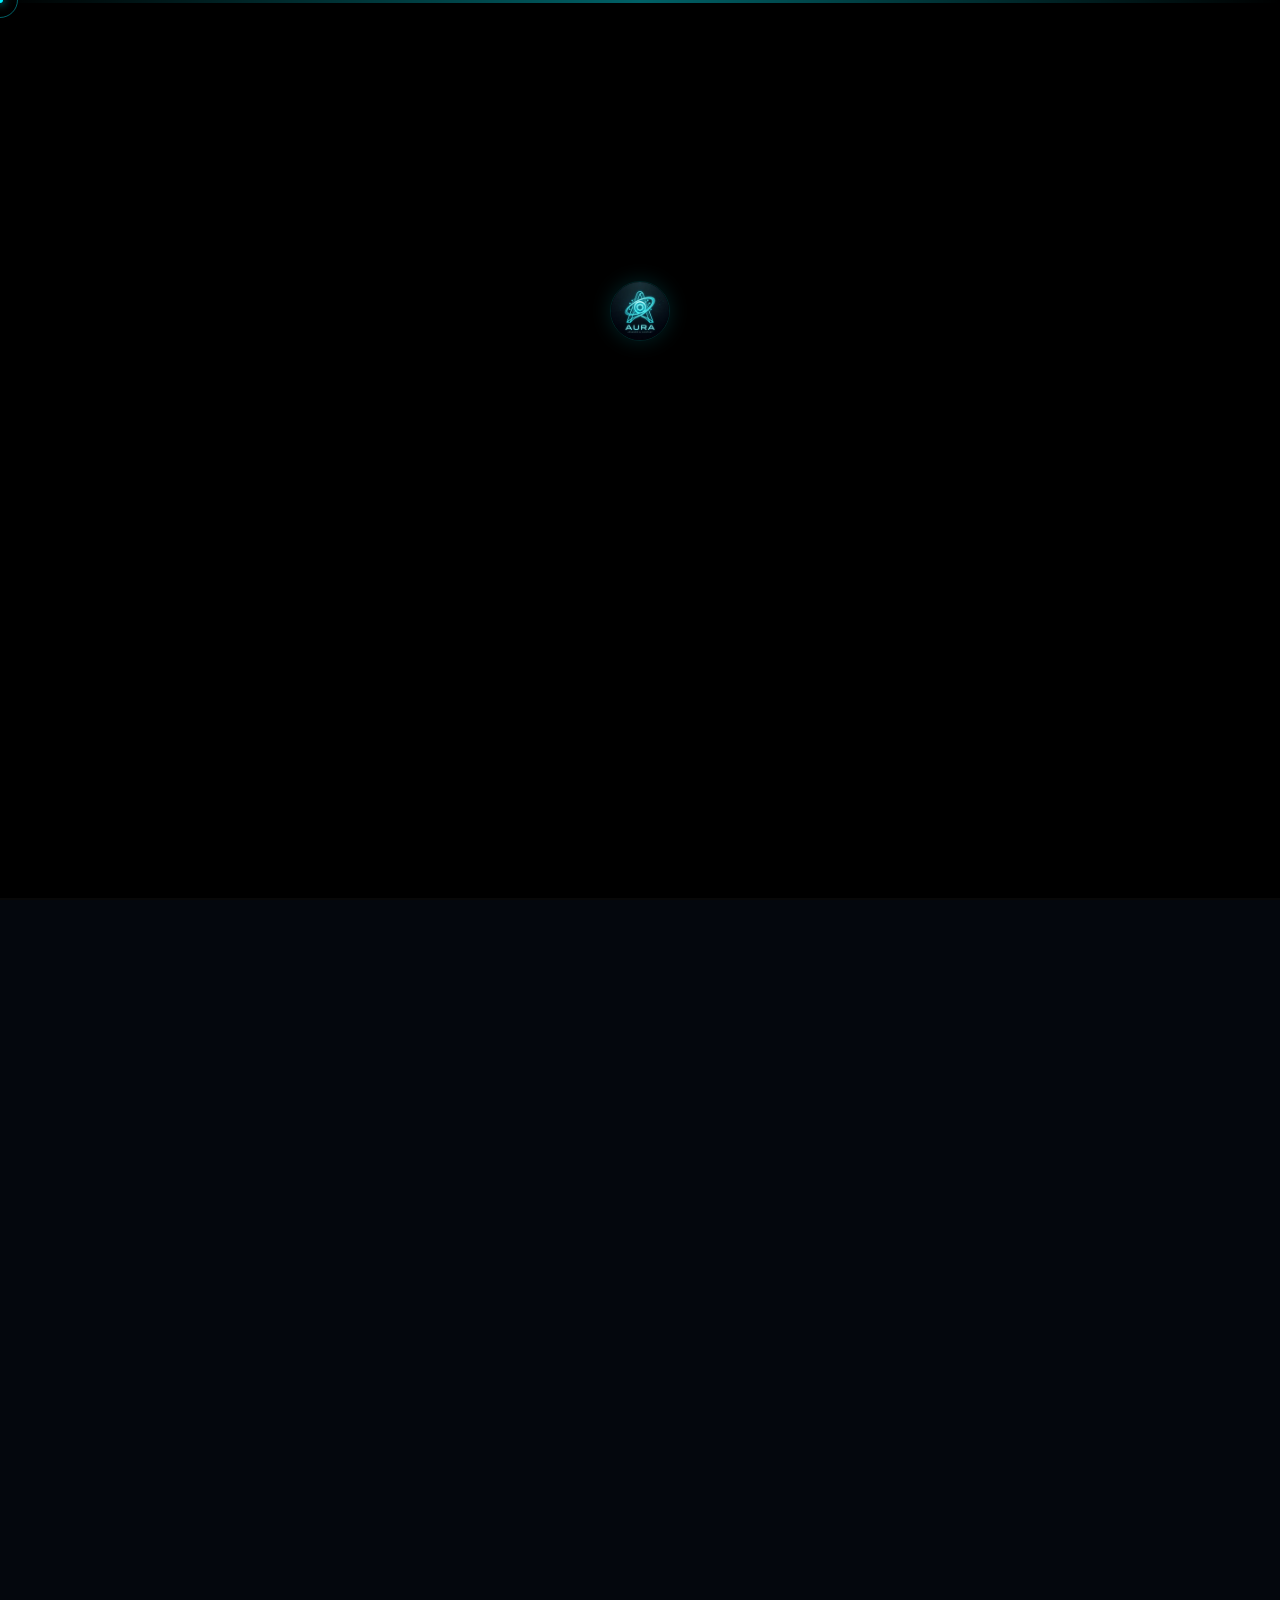
<file: static/index.html>
<!DOCTYPE html>
<html lang="en">
<head>
    <meta charset="UTF-8">
    <meta name="viewport" content="width=device-width, initial-scale=1.0">
    <title>AURA // Autonomous Utility & Response Agent</title>
    <meta name="description" content="AURA is a locally-hosted, voice-enabled AI assistant with a Tactical HUD interface. Voice command, live telemetry, smart home control, and autonomous routines — all on one console.">
    <meta name="theme-color" content="#020810">
    <meta property="og:title" content="AURA // Autonomous Utility & Response Agent">
    <meta property="og:description" content="Locally-hosted, voice-enabled AI assistant with a Tactical HUD. 100% local inference, zero cloud dependency.">
    <meta property="og:type" content="website">
    <meta property="og:image" content="hud_screenshot_new.webp">
    <link rel="icon" type="image/webp" href="logo_small.webp">
    <link rel="stylesheet" href="tokens.css">
    <link rel="stylesheet" href="landing.css?v=3">
</head>
<body>

    <noscript>
        <style>
            #boot-overlay, .cursor-dot, .cursor-ring, .cursor-trail-canvas { display: none !important; }
            [data-reveal], [data-stagger] > * { opacity: 1 !important; transform: none !important; }
        </style>
    </noscript>

    <!-- ═══════════════════════════════════════════ -->
    <!-- CINEMATIC BOOT OVERLAY -->
    <!-- ═══════════════════════════════════════════ -->
    <div id="boot-overlay">
        <div class="boot-scanline"></div>
        <div class="boot-content">
            <div class="boot-logo-small">
                <img src="logo_small.webp" alt="AURA" class="boot-logo-img">
            </div>
            <div id="boot-lines" class="boot-lines"></div>
            <div class="boot-prompt" id="boot-prompt">
                <span class="boot-blink">PRESS ANY KEY OR CLICK TO CONTINUE</span>
            </div>
        </div>
        <div class="boot-progress">
            <div class="boot-progress-bar" id="boot-progress-bar"></div>
        </div>
    </div>

    <!-- ═══════════════════════════════════════════ -->
    <!-- CUSTOM CURSOR -->
    <!-- ═══════════════════════════════════════════ -->
    <div class="cursor-dot" id="cursor-dot"></div>
    <div class="cursor-ring" id="cursor-ring"></div>
    <canvas class="cursor-trail-canvas" id="cursor-trail"></canvas>

    <!-- WebGL Shader Background -->
    <canvas id="shader-bg"></canvas>

    <!-- Scan line overlay -->
    <div class="scanlines"></div>

    <!-- ═══════════════════════════════════════════ -->
    <!-- FLOATING HUD OVERLAYS -->
    <!-- ═══════════════════════════════════════════ -->
    <div class="hud-overlay hud-tl" id="hud-coords">
        <div class="hud-ov-label">COORDINATES</div>
        <div class="hud-ov-value" id="hud-lat">LOCATING...</div>
        <div class="hud-ov-value" id="hud-lng">LOCATING...</div>
    </div>
    <div class="hud-overlay hud-tr" id="hud-signal">
        <div class="hud-ov-label">SIGNAL</div>
        <div class="hud-ov-bars">
            <span class="sig-bar active"></span>
            <span class="sig-bar active"></span>
            <span class="sig-bar active"></span>
            <span class="sig-bar active"></span>
            <span class="sig-bar"></span>
        </div>
        <div class="hud-ov-value" id="hud-sig-val">87%</div>
    </div>
    <div class="hud-overlay hud-bl" id="hud-threat">
        <div class="hud-ov-label">THREAT LEVEL</div>
        <div class="hud-ov-value threat-clear" id="hud-threat-val">CLEAR</div>
        <div class="hud-ov-sub">0 anomalies detected</div>
    </div>
    <div class="hud-overlay hud-br" id="hud-clock-ov">
        <div class="hud-ov-label">SYSTEM CLOCK</div>
        <div class="hud-ov-value" id="hud-sys-clock">00:00:00</div>
        <div class="hud-ov-sub" id="hud-uptime">UPTIME: 0h 0m 0s</div>
    </div>

    <!-- ═══════════════════════════════════════════ -->
    <!-- NAVIGATION -->
    <!-- ═══════════════════════════════════════════ -->
    <nav class="nav-bar" id="navbar">
        <div class="nav-left">
            <img src="logo_small.webp" alt="AURA" class="nav-logo">
            <span class="nav-brand">AURA</span>
        </div>
        <div class="nav-links">
            <a href="#hero" class="nav-link active">HOME</a>
            <a href="#features" class="nav-link">SYSTEMS</a>
            <a href="#globe" class="nav-link">NETWORK</a>
            <a href="#terminal" class="nav-link">TERMINAL</a>
            <a href="#compare" class="nav-link">VS</a>
            <a href="#capabilities" class="nav-link">SPECS</a>
        </div>
        <div class="nav-right">
            <button class="sound-toggle" id="sound-toggle" title="Toggle ambient sound" aria-label="Toggle ambient sound" aria-pressed="false">
                <svg class="sound-icon-on" viewBox="0 0 24 24" fill="none" stroke="currentColor" stroke-width="1.5" width="18" height="18">
                    <polygon points="11 5 6 9 2 9 2 15 6 15 11 19 11 5"/>
                    <path d="M19.07 4.93a10 10 0 0 1 0 14.14"/>
                    <path d="M15.54 8.46a5 5 0 0 1 0 7.07"/>
                </svg>
                <svg class="sound-icon-off" viewBox="0 0 24 24" fill="none" stroke="currentColor" stroke-width="1.5" width="18" height="18" style="display:none">
                    <polygon points="11 5 6 9 2 9 2 15 6 15 11 19 11 5"/>
                    <line x1="23" y1="9" x2="17" y2="15"/>
                    <line x1="17" y1="9" x2="23" y2="15"/>
                </svg>
            </button>
            <span class="nav-status"><span class="status-dot"></span>NOMINAL</span>
        </div>
    </nav>

    <!-- ═══════════════════════════════════════════════════════════ -->
    <!-- SECTION 1: HERO -->
    <!-- ═══════════════════════════════════════════════════════════ -->
    <section class="hero" id="hero" data-reveal>
        <div class="ambient-orb orb-1" data-depth="0.2"></div>
        <div class="ambient-orb orb-2" data-depth="0.5"></div>
        <div class="ambient-orb orb-3" data-depth="0.8"></div>
        <div class="ambient-orb orb-4" data-depth="0.3"></div>
        <div class="ambient-orb orb-5" data-depth="0.6"></div>

        <div class="hero-content" data-reveal>
            <div class="logo-system">
                <canvas id="hero-orbit-canvas" class="hero-orbit-canvas"></canvas>
                <div class="orbit orbit-1"><div class="orbit-dot"></div></div>
                <div class="orbit orbit-2"><div class="orbit-dot"></div></div>
                <div class="orbit orbit-3"><div class="orbit-dot"></div></div>
                <div class="logo-core">
                    <img src="logo_small.webp" alt="AURA Logo" class="hero-logo" id="hero-logo">
                    <div class="logo-pulse"></div>
                    <div class="logo-pulse delay-1"></div>
                    <div class="logo-pulse delay-2"></div>
                </div>
            </div>

            <div class="hero-text">
                <div class="hero-subtitle" id="hero-subtitle">
                    <span class="bracket">[</span>
                    <span class="subtitle-inner">AUTONOMOUS UTILITY & RESPONSE AGENT</span>
                    <span class="bracket">]</span>
                </div>
                <h1 class="hero-title glitch" data-text="AURA">AURA</h1>
                <p class="hero-tagline" id="hero-tagline"></p>
                <div class="hero-meta">
                    <span class="meta-tag">v2.0</span>
                    <span class="meta-sep">|</span>
                    <span class="meta-tag">LOCAL INFERENCE</span>
                    <span class="meta-sep">|</span>
                    <span class="meta-tag">FULLY OFFLINE</span>
                    <span class="meta-sep">|</span>
                    <span class="meta-tag">OPEN SOURCE</span>
                </div>
                <div class="hero-live-status" id="hero-live-status">
                    <span class="status-dot pulse"></span>
                    <span id="hero-cpu-status">CPU —</span>
                    <span class="status-sep">·</span>
                    <span id="hero-uptime-status">UPTIME —</span>
                    <span class="status-sep">·</span>
                    <span id="hero-model-status">GEMMA 4 ONLINE</span>
                </div>
            </div>

            <div class="hero-actions">
                <a href="hud.html" class="cta-primary" id="cta-init">
                    <span class="cta-icon">⬡</span>
                    <span class="cta-text">INITIALIZE SYSTEM</span>
                    <span class="cta-arrow">→</span>
                </a>
                <a href="#features" class="cta-secondary">
                    <span class="cta-text">EXPLORE SYSTEMS</span>
                </a>
            </div>
        </div>

        <div class="scroll-indicator">
            <div class="scroll-line"></div>
            <span class="scroll-text">SCROLL TO EXPLORE</span>
        </div>
    </section>

    <!-- ═══════════════════════════════════════════════════════════ -->
    <!-- SECTION 2: FEATURES -->
    <!-- ═══════════════════════════════════════════════════════════ -->
    <section class="features" id="features" data-reveal>
        <div class="section-header" data-reveal>
            <div class="section-tag">// SYSTEM MODULES</div>
            <h2 class="section-title">CORE <span class="accent">CAPABILITIES</span></h2>
            <p class="section-desc">Six integrated subsystems working in concert. Each module operates independently but communicates through AURA's neural mesh.</p>
        </div>

        <div class="features-grid" data-reveal data-stagger>
            <div class="feature-card" id="feat-voice">
                <div class="card-glow"></div>
                <div class="card-number">01</div>
                <div class="card-icon">
                    <svg viewBox="0 0 24 24" fill="none" stroke="currentColor" stroke-width="1.5"><path d="M12 1a3 3 0 0 0-3 3v8a3 3 0 0 0 6 0V4a3 3 0 0 0-3-3z"/><path d="M19 10v2a7 7 0 0 1-14 0v-2"/><line x1="12" y1="19" x2="12" y2="23"/><line x1="8" y1="23" x2="16" y2="23"/></svg>
                </div>
                <h3 class="card-title">VOICE CORE</h3>
                <p class="card-desc">Neural TTS with Edge voices. Wake-word activation — say "Hey Aura" and she's listening. Real-time speech-to-text transcription.</p>
                <div class="card-status"><span class="status-dot active"></span>ACTIVE</div>
                <!-- Mini Demo 1: Voice Waveform -->
                <div class="card-demo demo-voice">
                    <div class="card-demo-header">VOICE SPECTROGRAM</div>
                    <div class="waveform-container">
                        <span class="wave-bar wb-1"></span>
                        <span class="wave-bar wb-2"></span>
                        <span class="wave-bar wb-3"></span>
                        <span class="wave-bar wb-4"></span>
                        <span class="wave-bar wb-5"></span>
                    </div>
                    <div class="demo-caption">EDGE TTS // 48kHz HIFI</div>
                </div>
            </div>
            <div class="feature-card" id="feat-vision">
                <div class="card-glow"></div>
                <div class="card-number">02</div>
                <div class="card-icon">
                    <svg viewBox="0 0 24 24" fill="none" stroke="currentColor" stroke-width="1.5"><path d="M1 12s4-8 11-8 11 8 11 8-4 8-11 8-11-8-11-8z"/><circle cx="12" cy="12" r="3"/></svg>
                </div>
                <h3 class="card-title">SCREEN VISION</h3>
                <p class="card-desc">Captures and reads text from your screen using Tesseract OCR. Full screenshot analysis on demand.</p>
                <div class="card-status"><span class="status-dot active"></span>ACTIVE</div>
                <!-- Mini Demo 2: OCR Bounding Boxes -->
                <div class="card-demo demo-vision">
                    <div class="card-demo-header">OCR BOUNDING BOXES</div>
                    <div class="ocr-mockup">
                        <div class="ocr-shape s1"></div>
                        <div class="ocr-shape s2"></div>
                        <div class="ocr-shape s3"></div>
                        <div class="ocr-box box-1">
                            <span class="ocr-label">TEXT DETECTED</span>
                        </div>
                        <div class="ocr-box box-2">
                            <span class="ocr-label">TEXT DETECTED</span>
                        </div>
                    </div>
                    <div class="demo-caption">TESSERACT // LIVE SCAN</div>
                </div>
            </div>
            <div class="feature-card" id="feat-home">
                <div class="card-glow"></div>
                <div class="card-number">03</div>
                <div class="card-icon">
                    <svg viewBox="0 0 24 24" fill="none" stroke="currentColor" stroke-width="1.5"><path d="M3 9l9-7 9 7v11a2 2 0 0 1-2 2H5a2 2 0 0 1-2-2z"/><polyline points="9 22 9 12 15 12 15 22"/></svg>
                </div>
                <h3 class="card-title">HOME GRID</h3>
                <p class="card-desc">Local network scanning and smart home device control. Monitor, manage, and automate your connected infrastructure.</p>
                <div class="card-status"><span class="status-dot syncing"></span>SYNCING</div>
                <!-- Mini Demo 3: Smart Home Mesh -->
                <div class="card-demo demo-home">
                    <div class="card-demo-header">DEVICE MESH DISCOVERY</div>
                    <div class="mesh-discovery">
                        <div class="mesh-ripple"></div>
                        <div class="dev-node d-hub"><span class="dev-tag">AURA</span></div>
                        <div class="dev-node d-light"><span class="dev-tag">LIGHT</span></div>
                        <div class="dev-node d-cam"><span class="dev-tag">CAM</span></div>
                        <div class="dev-node d-tv"><span class="dev-tag">TV</span></div>
                        <svg class="mesh-lines" viewBox="0 0 170 75">
                            <line x1="85" y1="37" x2="24" y2="18" stroke="var(--cyan)" stroke-width="1.5" stroke-dasharray="3 3"/>
                            <line x1="85" y1="37" x2="146" y2="18" stroke="var(--cyan)" stroke-width="1.5" stroke-dasharray="3 3"/>
                            <line x1="85" y1="37" x2="85" y2="58" stroke="var(--cyan)" stroke-width="1.5" stroke-dasharray="3 3"/>
                        </svg>
                    </div>
                    <div class="demo-caption">4 NODES // AUTO-DISCOVERED</div>
                </div>
            </div>
            <div class="feature-card" id="feat-system">
                <div class="card-glow"></div>
                <div class="card-number">04</div>
                <div class="card-icon">
                    <svg viewBox="0 0 24 24" fill="none" stroke="currentColor" stroke-width="1.5"><rect x="2" y="3" width="20" height="14" rx="2" ry="2"/><line x1="8" y1="21" x2="16" y2="21"/><line x1="12" y1="17" x2="12" y2="21"/></svg>
                </div>
                <h3 class="card-title">SYS CONTROL</h3>
                <p class="card-desc">Lock, sleep, shutdown. Volume, media playback. Launch and kill applications. Full OS-level command authority.</p>
                <div class="card-status"><span class="status-dot active"></span>ACTIVE</div>
                <!-- Mini Demo 4: System Telemetry Gauges -->
                <div class="card-demo demo-system">
                    <div class="card-demo-header">TELEMETRY GAUGES</div>
                    <div class="sys-gauges">
                        <div class="gauge-col">
                            <svg viewBox="0 0 36 36" class="gauge-circle">
                                <path class="gauge-bg" d="M18 2.0845 a 15.9155 15.9155 0 0 1 0 31.831 a 15.9155 15.9155 0 0 1 0 -31.831"/>
                                <path class="gauge-fill cpu-fill" stroke-dasharray="88, 100" d="M18 2.0845 a 15.9155 15.9155 0 0 1 0 31.831 a 15.9155 15.9155 0 0 1 0 -31.831"/>
                            </svg>
                            <span class="gauge-val cpu-counter">88%</span>
                            <span class="gauge-lbl">CPU</span>
                        </div>
                        <div class="gauge-col">
                            <svg viewBox="0 0 36 36" class="gauge-circle">
                                <path class="gauge-bg" d="M18 2.0845 a 15.9155 15.9155 0 0 1 0 31.831 a 15.9155 15.9155 0 0 1 0 -31.831"/>
                                <path class="gauge-fill ram-fill" stroke-dasharray="72, 100" d="M18 2.0845 a 15.9155 15.9155 0 0 1 0 31.831 a 15.9155 15.9155 0 0 1 0 -31.831"/>
                            </svg>
                            <span class="gauge-val ram-counter">72%</span>
                            <span class="gauge-lbl">RAM</span>
                        </div>
                        <div class="gauge-col">
                            <svg viewBox="0 0 36 36" class="gauge-circle">
                                <path class="gauge-bg" d="M18 2.0845 a 15.9155 15.9155 0 0 1 0 31.831 a 15.9155 15.9155 0 0 1 0 -31.831"/>
                                <path class="gauge-fill gpu-fill" stroke-dasharray="94, 100" d="M18 2.0845 a 15.9155 15.9155 0 0 1 0 31.831 a 15.9155 15.9155 0 0 1 0 -31.831"/>
                            </svg>
                            <span class="gauge-val gpu-counter">94%</span>
                            <span class="gauge-lbl">GPU</span>
                        </div>
                    </div>
                    <div class="demo-caption">OS KERNEL // FULL CONTROL</div>
                </div>
            </div>
            <div class="feature-card" id="feat-web">
                <div class="card-glow"></div>
                <div class="card-number">05</div>
                <div class="card-icon">
                    <svg viewBox="0 0 24 24" fill="none" stroke="currentColor" stroke-width="1.5"><circle cx="12" cy="12" r="10"/><line x1="2" y1="12" x2="22" y2="12"/><path d="M12 2a15.3 15.3 0 0 1 4 10 15.3 15.3 0 0 1-4 10 15.3 15.3 0 0 1-4-10 15.3 15.3 0 0 1 4-10z"/></svg>
                </div>
                <h3 class="card-title">WEB & SECURITY</h3>
                <p class="card-desc">Real-time web intelligence and firewall surveillance. Sentinel port scanning and threat isolation.</p>
                <div class="card-status"><span class="status-dot active"></span>ONLINE</div>
                <!-- Mini Demo 5: Security Sentinel Port List -->
                <div class="card-demo demo-security">
                    <div class="card-demo-header">SENTINEL PORT AUDIT</div>
                    <div class="port-list">
                        <div class="port-row pr-1">
                            <span>PORT 443 (HTTPS)</span><span class="safe">SAFE ✓</span>
                        </div>
                        <div class="port-row pr-2">
                            <span>PORT 22 (SSH)</span><span class="safe">SAFE ✓</span>
                        </div>
                        <div class="port-row pr-3">
                            <span>PORT 4444 (METASPL)</span><span class="alert blink">ALERT ⚠</span>
                        </div>
                    </div>
                    <div class="demo-caption">FIREWALL // REALTIME SHIELD</div>
                </div>
            </div>
            <div class="feature-card" id="feat-memory">
                <div class="card-glow"></div>
                <div class="card-number">06</div>
                <div class="card-icon">
                    <svg viewBox="0 0 24 24" fill="none" stroke="currentColor" stroke-width="1.5"><path d="M21 16V8a2 2 0 0 0-1-1.73l-7-4a2 2 0 0 0-2 0l-7 4A2 2 0 0 0 3 8v8a2 2 0 0 0 1 1.73l7 4a2 2 0 0 0 2 0l7-4A2 2 0 0 0 21 16z"/><polyline points="3.27 6.96 12 12.01 20.73 6.96"/><line x1="12" y1="22.08" x2="12" y2="12"/></svg>
                </div>
                <h3 class="card-title">PLANNER & ARCHIVE</h3>
                <p class="card-desc">Multi-step agentic execution engine with persistent neural memory. Autonomous task breakdown and tool chaining.</p>
                <div class="card-status"><span class="status-dot syncing"></span>SYNCING</div>
                <!-- Mini Demo 6: Agentic Planner Checklist -->
                <div class="card-demo demo-planner">
                    <div class="card-demo-header">AGENTIC EXECUTION PLAN</div>
                    <div class="checklist">
                        <div class="check-item ci-1">
                            <span class="check-box">✓</span>
                            <span class="check-text">STEP 1: INGEST INTENT</span>
                        </div>
                        <div class="check-item ci-2">
                            <span class="check-box">✓</span>
                            <span class="check-text">STEP 2: SYNTHESIZE PLAN</span>
                        </div>
                        <div class="check-item ci-3">
                            <span class="check-box">✓</span>
                            <span class="check-text">STEP 3: EXECUTE TOOLS</span>
                        </div>
                    </div>
                    <div class="demo-caption">GEMMA 4 // MULTI-STEP REASONING</div>
                </div>
            </div>
        </div>
    </section>

    <!-- ═══════════════════════════════════════════════════════════ -->
    <!-- SECTION 3: 3D GLOBE -->
    <!-- ═══════════════════════════════════════════════════════════ -->
    <section class="globe-section" id="globe" data-reveal>
        <div class="section-header" data-reveal>
            <div class="section-tag">// NETWORK TOPOLOGY</div>
            <h2 class="section-title">GLOBAL <span class="accent">NETWORK</span></h2>
            <p class="section-desc">AURA's neural mesh spans your local infrastructure. Every node, every connection — mapped and monitored in real-time.</p>
        </div>
        <div class="globe-container" data-reveal>
            <canvas id="globe-canvas"></canvas>
            <div class="globe-stats">
                <div class="globe-stat">
                    <span class="gs-value" id="gs-nodes">48</span>
                    <span class="gs-label">ACTIVE NODES</span>
                </div>
                <div class="globe-stat">
                    <span class="gs-value" id="gs-connections">127</span>
                    <span class="gs-label">CONNECTIONS</span>
                </div>
                <div class="globe-stat">
                    <span class="gs-value" id="gs-latency">12ms</span>
                    <span class="gs-label">AVG LATENCY</span>
                </div>
                <div class="globe-stat">
                    <span class="gs-value" id="gs-uptime">99.97%</span>
                    <span class="gs-label">UPTIME</span>
                </div>
            </div>
        </div>
    </section>

    <!-- ═══════════════════════════════════════════════════════════ -->
    <!-- SECTION 4: INTERACTIVE TERMINAL -->
    <!-- ═══════════════════════════════════════════════════════════ -->
    <section class="terminal-section" id="terminal" data-reveal>
        <div class="section-header" data-reveal>
            <div class="section-tag">// LIVE INTERFACE</div>
            <h2 class="section-title">COMMAND <span class="accent">TERMINAL</span></h2>
            <p class="section-desc">Try it yourself. Type a command below — AURA responds in real-time. <em>(Simulated demo — launch the HUD for the real agent.)</em></p>
        </div>

        <div class="terminal-showcase" data-reveal>
            <div class="terminal-window">
                <div class="terminal-toolbar">
                    <div class="terminal-dots">
                        <span class="dot dot-red"></span>
                        <span class="dot dot-yellow"></span>
                        <span class="dot dot-green"></span>
                    </div>
                    <div class="terminal-title">AURA :: INTERACTIVE CONSOLE</div>
                    <div class="terminal-controls" aria-hidden="true">
                        <span class="ctrl-btn">—</span>
                        <span class="ctrl-btn">□</span>
                        <span class="ctrl-btn">✕</span>
                    </div>
                </div>
                <div class="terminal-body" id="terminal-body">
                    <div class="terminal-line boot-line">> AURA CORE v2.0 — Boot Sequence Initiated</div>
                </div>
                <div class="terminal-input-area">
                    <span class="prompt-char" aria-hidden="true">></span>
                    <input type="text" id="terminal-input" class="terminal-input" placeholder="Type 'help' for commands..." autocomplete="off" spellcheck="false" aria-label="Terminal command input">
                </div>
            </div>
        </div>
    </section>

    <!-- ═══════════════════════════════════════════════════════════ -->
    <!-- SECTION 5: COMPARISON TABLE -->
    <!-- ═══════════════════════════════════════════════════════════ -->
    <section class="compare-section" id="compare" data-reveal>
        <div class="section-header" data-reveal>
            <div class="section-tag">// TACTICAL ADVANTAGE</div>
            <h2 class="section-title">AURA <span class="accent">vs CLOUD</span></h2>
            <p class="section-desc">See why running your AI locally changes everything.</p>
        </div>

        <div class="compare-table-wrap" data-reveal>
            <table class="compare-table">
                <thead>
                    <tr>
                        <th class="compare-feature-col">FEATURE</th>
                        <th class="compare-aura-col"><img src="logo_small.webp" alt="" class="compare-logo"> AURA</th>
                        <th>ALEXA</th>
                        <th>SIRI</th>
                        <th>CHATGPT</th>
                    </tr>
                </thead>
                <tbody data-stagger>
                    <tr>
                        <td class="compare-feature">DATA PRIVACY</td>
                        <td class="compare-aura"><span class="check-yes">✦ 100% LOCAL</span></td>
                        <td><span class="check-no">✗ Cloud</span></td>
                        <td><span class="check-no">✗ Cloud</span></td>
                        <td><span class="check-no">✗ Cloud</span></td>
                    </tr>
                    <tr>
                        <td class="compare-feature">COST</td>
                        <td class="compare-aura"><span class="check-yes">✦ FREE</span></td>
                        <td><span class="check-mid">~ Subscription</span></td>
                        <td><span class="check-mid">~ Ecosystem</span></td>
                        <td><span class="check-no">✗ $20/mo</span></td>
                    </tr>
                    <tr>
                        <td class="compare-feature">OFFLINE MODE</td>
                        <td class="compare-aura"><span class="check-yes">✦ FULL</span></td>
                        <td><span class="check-no">✗ None</span></td>
                        <td><span class="check-mid">~ Limited</span></td>
                        <td><span class="check-no">✗ None</span></td>
                    </tr>
                    <tr>
                        <td class="compare-feature">CUSTOMIZATION</td>
                        <td class="compare-aura"><span class="check-yes">✦ TOTAL</span></td>
                        <td><span class="check-mid">~ Skills</span></td>
                        <td><span class="check-no">✗ Locked</span></td>
                        <td><span class="check-mid">~ GPTs</span></td>
                    </tr>
                    <tr>
                        <td class="compare-feature">OPEN SOURCE</td>
                        <td class="compare-aura"><span class="check-yes">✦ YES</span></td>
                        <td><span class="check-no">✗ No</span></td>
                        <td><span class="check-no">✗ No</span></td>
                        <td><span class="check-no">✗ No</span></td>
                    </tr>
                    <tr>
                        <td class="compare-feature">SYSTEM CONTROL</td>
                        <td class="compare-aura"><span class="check-yes">✦ FULL OS</span></td>
                        <td><span class="check-mid">~ Smart Home</span></td>
                        <td><span class="check-mid">~ Apple Only</span></td>
                        <td><span class="check-no">✗ None</span></td>
                    </tr>
                    <tr>
                        <td class="compare-feature">SCREEN VISION</td>
                        <td class="compare-aura"><span class="check-yes">✦ OCR</span></td>
                        <td><span class="check-no">✗ No</span></td>
                        <td><span class="check-no">✗ No</span></td>
                        <td><span class="check-mid">~ API Only</span></td>
                    </tr>
                </tbody>
            </table>
        </div>
    </section>

    <!-- ═══════════════════════════════════════════════════════════ -->
    <!-- SECTION 6: SPECS -->
    <!-- ═══════════════════════════════════════════════════════════ -->
    <section class="capabilities" id="capabilities" data-reveal>
        <div class="section-header" data-reveal>
            <div class="section-tag">// TECHNICAL SPECIFICATIONS</div>
            <h2 class="section-title">SYSTEM <span class="accent">SPECS</span></h2>
        </div>

        <div class="specs-grid" data-reveal data-stagger>
            <div class="spec-card">
                <div class="spec-value" data-target="100">0</div>
                <div class="spec-unit">%</div>
                <div class="spec-label">LOCAL EXECUTION</div>
                <div class="spec-bar"><div class="spec-fill" style="--fill: 100%"></div></div>
            </div>
            <div class="spec-card">
                <div class="spec-value" data-target="6">0</div>
                <div class="spec-unit">MODULES</div>
                <div class="spec-label">ACTIVE SYSTEMS</div>
                <div class="spec-bar"><div class="spec-fill" style="--fill: 100%"></div></div>
            </div>
            <div class="spec-card">
                <div class="spec-value" data-target="12">0</div>
                <div class="spec-unit">ms</div>
                <div class="spec-label">AVG LATENCY</div>
                <div class="spec-bar"><div class="spec-fill" style="--fill: 15%"></div></div>
            </div>
            <div class="spec-card">
                <div class="spec-value" data-target="0">0</div>
                <div class="spec-unit">BYTES</div>
                <div class="spec-label">DATA SENT EXTERNALLY</div>
                <div class="spec-bar"><div class="spec-fill" style="--fill: 0%"></div></div>
            </div>
        </div>

        <div class="tech-stack" data-reveal data-stagger>
            <div class="tech-item"><span class="tech-label">ENGINE</span><span class="tech-value">Ollama + Gemma 4</span></div>
            <div class="tech-item"><span class="tech-label">VOICE</span><span class="tech-value">Edge TTS + Google STT</span></div>
            <div class="tech-item"><span class="tech-label">VISION</span><span class="tech-value">Tesseract OCR</span></div>
            <div class="tech-item"><span class="tech-label">BACKEND</span><span class="tech-value">FastAPI + Uvicorn</span></div>
            <div class="tech-item"><span class="tech-label">PRIVACY</span><span class="tech-value">100% Local Inference</span></div>
        </div>
    </section>

    <!-- ═══════════════════════════════════════════════════════════ -->
    <!-- SECTION 7: HUD CAROUSEL -->
    <!-- ═══════════════════════════════════════════════════════════ -->
    <section class="carousel-section" id="carousel" data-reveal>
        <div class="section-header" data-reveal>
            <div class="section-tag">// INTERFACE GALLERY</div>
            <h2 class="section-title">HUD <span class="accent">PREVIEW</span></h2>
            <p class="section-desc">The tactical heads-up display — your command center rendered in the browser.</p>
        </div>

        <div class="carousel-wrap" data-reveal>
            <div class="carousel-track" id="carousel-track">
                <div class="carousel-slide">
                    <img src="hud_screenshot_new.webp" alt="AURA HUD - Full Dashboard" class="carousel-img" loading="lazy" decoding="async">
                    <div class="carousel-caption">FULL TACTICAL DASHBOARD</div>
                </div>
                <div class="carousel-slide">
                    <div class="carousel-mock mock-terminal">
                        <div class="mock-header">COMMAND TERMINAL</div>
                        <div class="mock-line">> initializing aura core ........... <span class="mock-ok">ok</span></div>
                        <div class="mock-line">> neural mesh handshake ........... <span class="mock-ok">ok</span></div>
                        <div class="mock-line">> voice interface online .......... <span class="mock-ok">ok</span></div>
                        <div class="mock-line">> awaiting operator command<span class="mock-cursor">_</span></div>
                    </div>
                    <div class="carousel-caption">BOOT SEQUENCE TERMINAL</div>
                </div>
                <div class="carousel-slide">
                    <div class="carousel-mock mock-diagnostics">
                        <div class="mock-header">SYSTEM DIAGNOSTICS</div>
                        <div class="mock-diag"><span>NEURAL LOAD</span><div class="mock-bar"><div class="mock-fill" style="width:88%"></div></div><span>88%</span></div>
                        <div class="mock-diag"><span>MEMORY</span><div class="mock-bar"><div class="mock-fill" style="width:72%"></div></div><span>72%</span></div>
                        <div class="mock-diag"><span>UPLINK</span><div class="mock-bar"><div class="mock-fill warn" style="width:64%"></div></div><span>64%</span></div>
                        <div class="mock-diag"><span>POWER CELL</span><div class="mock-bar"><div class="mock-fill crit" style="width:12%"></div></div><span>12%</span></div>
                    </div>
                    <div class="carousel-caption">LIVE DIAGNOSTICS PANEL</div>
                </div>
                <div class="carousel-slide">
                    <div class="carousel-mock mock-reactor">
                        <div class="mock-reactor-rings">
                            <div class="mock-ring r1"></div>
                            <div class="mock-ring r2"></div>
                            <div class="mock-ring r3"></div>
                            <div class="mock-core-btn">CORE<br><small>ONLINE</small></div>
                        </div>
                    </div>
                    <div class="carousel-caption">ARC REACTOR — VOICE ACTIVATION</div>
                </div>
            </div>
            <div class="carousel-nav">
                <button class="carousel-btn" id="carousel-prev" aria-label="Previous slide">◂</button>
                <div class="carousel-dots" id="carousel-dots" role="group" aria-label="Slide selector">
                    <button type="button" class="c-dot active" aria-label="Go to slide 1"></button>
                    <button type="button" class="c-dot" aria-label="Go to slide 2"></button>
                    <button type="button" class="c-dot" aria-label="Go to slide 3"></button>
                    <button type="button" class="c-dot" aria-label="Go to slide 4"></button>
                </div>
                <button class="carousel-btn" id="carousel-next" aria-label="Next slide">▸</button>
            </div>
        </div>
    </section>

    <!-- ═══════════════════════════════════════════════════════════ -->
    <!-- FOOTER -->
    <!-- ═══════════════════════════════════════════════════════════ -->
    <footer class="footer" data-reveal>
        <div class="footer-content">
            <div class="footer-brand">
                <img src="logo_small.webp" alt="AURA" class="footer-logo">
                <span class="footer-name">AURA</span>
            </div>
            <div class="footer-tagline">AUTONOMOUS UTILITY & RESPONSE AGENT</div>
            <div class="footer-legal">PERSONAL / EDUCATIONAL USE — ALL SYSTEMS LOCAL</div>
        </div>
        <div class="footer-grid-fade"></div>
    </footer>

    <!-- Scroll Progress Indicator -->
    <div id="scroll-progress" class="scroll-progress"></div>

    <!-- Scripts -->
    <script src="vendor/three.min.js"></script>
    <script src="landing.js?v=3"></script>
</body>
</html>
</file>
<file: static/tokens.css>
/* ══════════════════════════════════════════════════════════════
   AURA DESIGN SYSTEM — shared tokens
   Single source of truth imported by style.css and landing.css.
   Accent usage rule: cyan/purple are ACCENTS (interactive states,
   key data, signature moments) — never body text or full borders.
   ══════════════════════════════════════════════════════════════ */

/* ── Self-hosted fonts ─────────────────────────────────────── */
@font-face {
    font-family: 'Space Grotesk';
    font-style: normal;
    font-weight: 300;
    font-display: swap;
    src: url('fonts/space-grotesk-300.woff2') format('woff2');
}
@font-face {
    font-family: 'Space Grotesk';
    font-style: normal;
    font-weight: 400;
    font-display: swap;
    src: url('fonts/space-grotesk-400.woff2') format('woff2');
}
@font-face {
    font-family: 'Space Grotesk';
    font-style: normal;
    font-weight: 500;
    font-display: swap;
    src: url('fonts/space-grotesk-500.woff2') format('woff2');
}
@font-face {
    font-family: 'Space Grotesk';
    font-style: normal;
    font-weight: 600;
    font-display: swap;
    src: url('fonts/space-grotesk-600.woff2') format('woff2');
}
@font-face {
    font-family: 'Space Grotesk';
    font-style: normal;
    font-weight: 700;
    font-display: swap;
    src: url('fonts/space-grotesk-700.woff2') format('woff2');
}
@font-face {
    font-family: 'JetBrains Mono';
    font-style: normal;
    font-weight: 400;
    font-display: swap;
    src: url('fonts/jetbrains-mono-400.woff2') format('woff2');
}
@font-face {
    font-family: 'JetBrains Mono';
    font-style: normal;
    font-weight: 500;
    font-display: swap;
    src: url('fonts/jetbrains-mono-500.woff2') format('woff2');
}
@font-face {
    font-family: 'JetBrains Mono';
    font-style: normal;
    font-weight: 700;
    font-display: swap;
    src: url('fonts/jetbrains-mono-700.woff2') format('woff2');
}
@font-face {
    font-family: 'Orbitron';
    font-style: normal;
    font-weight: 500;
    font-display: swap;
    src: url('fonts/orbitron-500.woff2') format('woff2');
}
@font-face {
    font-family: 'Orbitron';
    font-style: normal;
    font-weight: 700;
    font-display: swap;
    src: url('fonts/orbitron-700.woff2') format('woff2');
}
@font-face {
    font-family: 'Orbitron';
    font-style: normal;
    font-weight: 900;
    font-display: swap;
    src: url('fonts/orbitron-900.woff2') format('woff2');
}

:root {
    color-scheme: dark;

    /* ── Type stacks ───────────────────────────────────────── */
    --font-display: 'Orbitron', sans-serif;      /* logo + boot ONLY */
    --font-ui: 'Space Grotesk', system-ui, sans-serif;
    --font-mono: 'JetBrains Mono', ui-monospace, monospace;

    /* ── Surfaces ──────────────────────────────────────────── */
    --bg-deep: #04070d;                /* page background */
    --bg-base: #090e18;                /* raised regions (sidebar/header) */
    --bg-card: rgba(15, 22, 36, 0.72); /* panels/cards */
    --bg-elevated: #141c2e;            /* hover / popovers */
    --bg-input: rgba(8, 13, 24, 0.85);

    /* ── Text ──────────────────────────────────────────────── */
    --text-primary: #e9eff8;
    --text-secondary: rgba(233, 239, 248, 0.78);
    --text-dim: rgba(233, 239, 248, 0.64);
    --text-faint: rgba(233, 239, 248, 0.48);

    /* ── Accents (theme-remap targets — do not rename) ─────── */
    --cyan: #00f0ff;
    --purple: #a855f7;
    --cyan-strong: #00f0ff;
    --cyan-mid: rgba(0, 240, 255, 0.4);
    --cyan-dim: rgba(0, 240, 255, 0.14);
    --cyan-ghost: rgba(0, 240, 255, 0.05);

    /* ── Semantic ──────────────────────────────────────────── */
    --green: #00ff88;
    --amber: #ffb020;
    --red: #ff3355;
    --success: var(--green);
    --warning: var(--amber);
    --danger: var(--red);
    --success-dim: rgba(0, 255, 136, 0.14);
    --warning-dim: rgba(255, 176, 32, 0.14);
    --danger-dim: rgba(255, 51, 85, 0.14);

    /* ── Borders ───────────────────────────────────────────── */
    --border: rgba(148, 163, 184, 0.12);
    --border-strong: rgba(148, 163, 184, 0.24);
    --border-accent: rgba(0, 240, 255, 0.35);

    /* ── Spacing (4px base) ────────────────────────────────── */
    --space-1: 4px;
    --space-2: 8px;
    --space-3: 12px;
    --space-4: 16px;
    --space-5: 24px;
    --space-6: 32px;
    --space-7: 48px;
    --space-8: 64px;

    /* ── Radii ─────────────────────────────────────────────── */
    --radius-sm: 6px;
    --radius-md: 10px;
    --radius-lg: 14px;
    --radius-full: 999px;

    /* ── Elevation ─────────────────────────────────────────── */
    --shadow-sm: 0 1px 2px rgba(0, 0, 0, 0.4);
    --shadow-md: 0 4px 16px rgba(0, 0, 0, 0.45);
    --shadow-lg: 0 12px 40px rgba(0, 0, 0, 0.55);
    --glow-accent: 0 0 20px rgba(0, 240, 255, 0.25), 0 0 60px rgba(0, 240, 255, 0.08);

    /* ── Motion ────────────────────────────────────────────── */
    --ease-out: cubic-bezier(0.16, 1, 0.3, 1);
    --ease-spring: cubic-bezier(0.34, 1.56, 0.64, 1);
    --dur-fast: 130ms;
    --dur-med: 260ms;
    --dur-slow: 520ms;

    /* ── Z-index scale ─────────────────────────────────────── */
    --z-base: 0;
    --z-sticky: 100;
    --z-overlay: 400;
    --z-modal: 600;
    --z-toast: 800;
    --z-boot: 1000;

    /* ── Type scale (modal values audited from style.css / landing.css) ──
       2xs = micro labels, gauge ticks, status readouts
       xs  = labels, chips, meta text
       sm  = secondary UI text, buttons
       base = body copy
       md  = emphasized body, inputs, view titles
       lg  = section headers, brand marks
       xl  = large stat displays
       2xl/3xl = reserved for large headings (not yet in use)
       display = welcome hero headline (deliberate clamp) */
    --text-2xs: 10px;
    --text-xs: 11px;
    --text-sm: 12px;
    --text-base: 13px;
    --text-md: 14px;
    --text-lg: 16px;
    --text-xl: 20px;
    --text-2xl: 26px;
    --text-3xl: 32px;
    --text-display: clamp(2.75rem, 14vw, 4rem);

    /* ── Line height ───────────────────────────────────────── */
    --leading-tight: 1.2;
    --leading-normal: 1.5;

    /* ── Layout ────────────────────────────────────────────── */
    --header-h: 56px;
    --sidebar-w: 216px;
    --sidebar-w-collapsed: 68px;

    /* ── Glassmorphism ─────────────────────────────────────── */
    --glass-surface: rgba(11, 18, 32, 0.76);
    --glass-surface-elevated: rgba(16, 26, 46, 0.88);
    --glass-border: rgba(0, 240, 255, 0.18);
    --glass-blur: blur(14px);
    --glass-glow: 0 0 24px rgba(0, 240, 255, 0.12);
}

/* ── Theme variants (remap accents; used by HUD theme dots) ── */
html.theme-amber {
    --cyan: #ffaa00;
    --cyan-strong: #ffaa00;
    --purple: #ff6600;
    --cyan-mid: rgba(255, 170, 0, 0.4);
    --cyan-dim: rgba(255, 170, 0, 0.14);
    --cyan-ghost: rgba(255, 170, 0, 0.05);
    --border-accent: rgba(255, 170, 0, 0.35);
    --glass-border: rgba(255, 170, 0, 0.2);
    --glass-glow: 0 0 24px rgba(255, 170, 0, 0.14);
    --glow-accent: 0 0 20px rgba(255, 170, 0, 0.25), 0 0 60px rgba(255, 170, 0, 0.08);
}
html.theme-crimson {
    --cyan: #ff2a2a;
    --cyan-strong: #ff2a2a;
    --purple: #ff8c00;
    --cyan-mid: rgba(255, 42, 42, 0.4);
    --cyan-dim: rgba(255, 42, 42, 0.14);
    --cyan-ghost: rgba(255, 42, 42, 0.05);
    --border-accent: rgba(255, 42, 42, 0.35);
    --glass-border: rgba(255, 42, 42, 0.2);
    --glass-glow: 0 0 24px rgba(255, 42, 42, 0.14);
    --glow-accent: 0 0 20px rgba(255, 42, 42, 0.25), 0 0 60px rgba(255, 42, 42, 0.08);
}
html.theme-emerald {
    --cyan: #00ff66;
    --cyan-strong: #00ff66;
    --purple: var(--cyan);
    --cyan-mid: rgba(0, 255, 102, 0.4);
    --cyan-dim: rgba(0, 255, 102, 0.14);
    --cyan-ghost: rgba(0, 255, 102, 0.05);
    --border-accent: rgba(0, 255, 102, 0.35);
    --glass-border: rgba(0, 255, 102, 0.2);
    --glass-glow: 0 0 24px rgba(0, 255, 102, 0.14);
    --glow-accent: 0 0 20px rgba(0, 255, 102, 0.25), 0 0 60px rgba(0, 255, 102, 0.08);
}
html.theme-violet {
    --cyan: #d946ef;
    --cyan-strong: #d946ef;
    --purple: var(--cyan);
    --cyan-mid: rgba(217, 70, 239, 0.4);
    --cyan-dim: rgba(217, 70, 239, 0.14);
    --cyan-ghost: rgba(217, 70, 239, 0.05);
    --border-accent: rgba(217, 70, 239, 0.35);
    --glass-border: rgba(217, 70, 239, 0.2);
    --glass-glow: 0 0 24px rgba(217, 70, 239, 0.14);
    --glow-accent: 0 0 20px rgba(217, 70, 239, 0.25), 0 0 60px rgba(217, 70, 239, 0.08);
}

/* ── Accessibility helpers ─────────────────────────────────── */
.visually-hidden:where(:not(:focus-within, :active)) {
    position: absolute !important;
    clip-path: inset(50%) !important;
    overflow: hidden !important;
    width: 1px !important;
    height: 1px !important;
    margin: -1px !important;
    padding: 0 !important;
    border: 0 !important;
    white-space: nowrap !important;
}

.skip-link:focus-visible {
    position: fixed;
    top: 10px;
    left: 10px;
    z-index: 2000;
    padding: 8px 14px;
    background: var(--bg-base);
    color: var(--cyan);
    border: 2px solid var(--cyan);
    border-radius: var(--radius-sm);
    font-size: var(--text-sm);
    font-weight: 600;
    text-decoration: none;
}

@media (forced-colors: active) {
    :focus-visible {
        outline: 2px solid Highlight !important;
        outline-offset: 2px;
    }
}

/* ── Reduced motion ────────────────────────────────────────── */
@media (prefers-reduced-motion: reduce) {
    *, *::before, *::after {
        animation-duration: 0.01ms !important;
        animation-iteration-count: 1 !important;
        transition-duration: 0.01ms !important;
    }
}
</file>
<file: static/landing.css>
/* ═══════════════════════════════════════════════════════════
   DESIGN TOKENS — shared system (tokens.css) + landing extras
   ═══════════════════════════════════════════════════════════ */
@import url('tokens.css');

:root {
    /* Landing-specific aliases kept for legacy rules below */
    --bg-card: var(--cyan-ghost);
    --purple-dim: rgba(168, 85, 247, 0.15);
    --green-dim: var(--success-dim);
    --amber-dim: var(--warning-dim);
    --grid-color: rgba(0, 240, 255, 0.025);
    --font-display: 'Orbitron', sans-serif;
    --font-mono: 'JetBrains Mono', ui-monospace, monospace;
    --font-body: 'Space Grotesk', system-ui, sans-serif;
}

* { box-sizing: border-box; margin: 0; padding: 0; }

html {
    scroll-behavior: smooth;
    scrollbar-width: thin;
    scrollbar-color: var(--cyan-dim) var(--bg-deep);
    /* Entrance-reveal transforms can transiently exceed the viewport; never show a horizontal scrollbar */
    overflow-x: clip;
}

::-webkit-scrollbar { width: 6px; }
::-webkit-scrollbar-track { background: var(--bg-deep); }
::-webkit-scrollbar-thumb { background: var(--cyan-dim); border-radius: 3px; }
::-webkit-scrollbar-thumb:hover { background: var(--cyan-mid); }

body {
    background-color: var(--bg-deep);
    color: var(--text-primary);
    font-family: var(--font-body);
    overflow-x: hidden;
    cursor: none;
}

/* The JS custom-cursor module bails under reduced motion, so the
   native cursor must be restored or the pointer becomes invisible. */
@media (prefers-reduced-motion: reduce) {
    body { cursor: auto; }
    .cursor-dot, .cursor-ring, .cursor-trail-canvas { display: none !important; }
}
    background-image:
        linear-gradient(var(--grid-color) 1px, transparent 1px),
        linear-gradient(90deg, var(--grid-color) 1px, transparent 1px);
    background-size: 50px 50px;
    background-attachment: fixed;
}

/* ═══════════════════════════════════════════════════════════
   SCROLL PROGRESS & SECTION REVEAL SYSTEM
   ═══════════════════════════════════════════════════════════ */
.scroll-progress {
    position: fixed;
    top: 0;
    left: 0;
    height: 2px;
    width: 0%;
    background: linear-gradient(90deg, var(--cyan), var(--purple));
    box-shadow: 0 0 8px var(--cyan);
    z-index: 99998;
    pointer-events: none;
    transition: width 0.1s linear;
}

[data-reveal] {
    opacity: 0;
    transition: opacity 0.7s ease, transform 0.7s var(--ease-out);
    will-change: opacity, transform;
}

#hero [data-reveal], #hero[data-reveal] { transform: none; }
#features [data-reveal], #features[data-reveal] { transform: translateY(40px); }
#globe [data-reveal], #globe[data-reveal] { transform: scale(0.92); }
#terminal [data-reveal], #terminal[data-reveal] { transform: translateX(-30px); }
#compare [data-reveal], #compare[data-reveal] { transform: translateY(20px); }
#capabilities [data-reveal], #capabilities[data-reveal] { transform: translateY(20px); }
#carousel [data-reveal], #carousel[data-reveal] { transform: translateY(30px); }
.footer[data-reveal] { transform: translateY(20px); }

[data-reveal].revealed {
    opacity: 1;
    transform: none !important;
}

/* Staggered Children */
[data-stagger] > * {
    opacity: 0;
    transform: translateY(20px);
    transition: opacity 0.5s ease, transform 0.5s var(--ease-out);
}

[data-reveal].revealed [data-stagger] > *,
[data-stagger].revealed > * {
    opacity: 1;
    transform: none;
}

/* ═══════════════════════════════════════════════════════════
   BOOT OVERLAY
   ═══════════════════════════════════════════════════════════ */
#boot-overlay {
    position: fixed;
    top: 0; left: 0;
    width: 100%; height: 100%;
    background: #000;
    z-index: 99999;
    display: flex;
    flex-direction: column;
    align-items: center;
    justify-content: center;
    transition: opacity 0.8s ease, transform 0.8s var(--ease-out);
}

#boot-overlay.dismissed {
    opacity: 0;
    transform: scale(1.05);
    pointer-events: none;
}

.boot-scanline {
    position: absolute;
    top: 0; left: 0;
    width: 100%; height: 3px;
    background: linear-gradient(90deg, transparent, var(--cyan), transparent);
    animation: boot-scan 2s linear infinite;
    opacity: 0.4;
}

@keyframes boot-scan {
    0% { top: 0; }
    100% { top: 100%; }
}

.boot-content {
    display: flex;
    flex-direction: column;
    align-items: center;
    gap: 2rem;
    max-width: 600px;
    width: 90%;
}

.boot-logo-small {
    width: 60px; height: 60px;
    animation: boot-logo-pulse 1.5s ease-in-out infinite;
}

.boot-logo-img {
    width: 100%; height: 100%;
    border-radius: 50%;
    object-fit: cover;
    border: 1px solid var(--cyan-dim);
    box-shadow: 0 0 20px var(--cyan-dim);
}

@keyframes boot-logo-pulse {
    0%, 100% { filter: drop-shadow(0 0 8px var(--cyan-dim)); }
    50% { filter: drop-shadow(0 0 25px var(--cyan)); }
}

.boot-lines {
    font-family: var(--font-mono);
    font-size: var(--text-sm);
    color: var(--green);
    width: 100%;
    min-height: 200px;
    line-height: 1.8;
}

.boot-lines .bline {
    opacity: 0;
    animation: bline-in 0.3s ease forwards;
}

@keyframes bline-in {
    from { opacity: 0; transform: translateX(-8px); }
    to { opacity: 1; transform: translateX(0); }
}

.boot-lines .bline .bok { color: var(--cyan); }
.boot-lines .bline .bfail { color: var(--red); }
.boot-lines .bline .bwarn { color: var(--amber); }

.boot-prompt {
    font-family: var(--font-mono);
    font-size: var(--text-xs);
    letter-spacing: 3px;
    color: var(--text-dim);
    opacity: 0;
    transition: opacity 0.5s ease;
}

.boot-prompt.visible { opacity: 1; }

.boot-blink {
    animation: blink 1s step-end infinite;
}

.boot-progress {
    position: absolute;
    bottom: 0; left: 0;
    width: 100%; height: 2px;
    background: rgba(255,255,255,0.03);
}

.boot-progress-bar {
    height: 100%;
    width: 0%;
    background: linear-gradient(90deg, var(--cyan), var(--purple));
    transition: width 0.3s ease;
    box-shadow: 0 0 10px var(--cyan);
}

/* ═══════════════════════════════════════════════════════════
   CUSTOM CURSOR
   ═══════════════════════════════════════════════════════════ */
.cursor-dot {
    position: fixed;
    width: 6px; height: 6px;
    background: var(--cyan);
    border-radius: 50%;
    pointer-events: none;
    z-index: 100000;
    box-shadow: 0 0 10px var(--cyan), 0 0 20px var(--cyan-dim);
    transition: width 0.2s, height 0.2s, background 0.2s;
    transform: translate(-50%, -50%);
}

.cursor-dot.hover {
    width: 12px; height: 12px;
    background: var(--purple);
    box-shadow: 0 0 15px var(--purple), 0 0 30px var(--purple-dim);
}

.cursor-ring {
    position: fixed;
    width: 36px; height: 36px;
    border: 1px solid var(--cyan-mid);
    border-radius: 50%;
    pointer-events: none;
    z-index: 99999;
    transition: width 0.3s var(--ease-out), height 0.3s var(--ease-out), border-color 0.3s;
    transform: translate(-50%, -50%);
}

.cursor-ring.hover {
    width: 50px; height: 50px;
    border-color: var(--purple);
}

.cursor-trail-canvas {
    position: fixed;
    top: 0; left: 0;
    width: 100%; height: 100%;
    pointer-events: none;
    z-index: 99998;
}

/* ═══════════════════════════════════════════════════════════
   WEBGL SHADER BACKGROUND
   ═══════════════════════════════════════════════════════════ */
#shader-bg {
    position: fixed;
    top: 0; left: 0;
    width: 100%; height: 100%;
    z-index: 0;
}

/* ═══════════════════════════════════════════════════════════
   SCANLINES
   ═══════════════════════════════════════════════════════════ */
.scanlines {
    position: fixed;
    top: 0; left: 0;
    width: 100%; height: 100%;
    background: linear-gradient(rgba(18, 16, 16, 0) 50%, rgba(0, 0, 0, 1) 50%);
    background-size: 100% 4px;
    z-index: 9000;
    pointer-events: none;
    opacity: var(--scanline-opacity, 0.25);
}

/* ═══════════════════════════════════════════════════════════
   FLOATING HUD OVERLAYS
   ═══════════════════════════════════════════════════════════ */
.hud-overlay {
    position: fixed;
    z-index: 9000;
    padding: 8px 12px;
    background: rgba(2, 8, 16, 0.7);
    backdrop-filter: blur(8px);
    border: 1px solid var(--border);
    font-family: var(--font-mono);
    font-size: var(--text-2xs);
    letter-spacing: 2px;
    pointer-events: none;
    opacity: 0;
    transition: opacity 1s ease;
}

.hud-overlay.visible { opacity: 1; }

.hud-tl { top: 80px; left: 12px; }
.hud-tr { top: 80px; right: 12px; }
.hud-bl { bottom: 12px; left: 12px; }
.hud-br { bottom: 12px; right: 12px; }

.hud-ov-label {
    color: var(--text-dim);
    margin-bottom: 4px;
    font-size: 0.55rem;
}

.hud-ov-value {
    color: var(--cyan);
    font-size: var(--text-xs);
}

.hud-ov-sub {
    color: var(--text-dim);
    font-size: 0.5rem;
    margin-top: 2px;
}

.threat-clear { color: var(--green); }

.hud-ov-bars {
    display: flex;
    gap: 3px;
    margin: 4px 0;
}

.sig-bar {
    width: 4px; height: 12px;
    background: var(--text-dim);
    border-radius: 1px;
}

.sig-bar:nth-child(1) { height: 4px; align-self: flex-end; }
.sig-bar:nth-child(2) { height: 6px; align-self: flex-end; }
.sig-bar:nth-child(3) { height: 8px; align-self: flex-end; }
.sig-bar:nth-child(4) { height: 10px; align-self: flex-end; }
.sig-bar:nth-child(5) { height: 12px; align-self: flex-end; }

.sig-bar.active { background: var(--green); box-shadow: 0 0 4px var(--green); }

/* ═══════════════════════════════════════════════════════════
   NAVIGATION
   ═══════════════════════════════════════════════════════════ */
.nav-bar {
    position: fixed;
    top: 0; left: 0; right: 0;
    z-index: 10000;
    display: flex;
    align-items: center;
    justify-content: space-between;
    padding: 0 2rem;
    height: 60px;
    background: rgba(2, 8, 16, 0.7);
    backdrop-filter: blur(20px);
    border-bottom: 1px solid var(--border);
    transition: all 0.4s var(--ease-out);
}

.nav-bar.scrolled {
    background: rgba(2, 8, 16, 0.95);
    box-shadow: 0 4px 30px rgba(0, 0, 0, 0.5);
}

.nav-left { display: flex; align-items: center; gap: 10px; }

.nav-logo {
    width: 32px; height: 32px;
    border-radius: 50%;
    object-fit: cover;
    border: 1px solid var(--cyan-dim);
    box-shadow: 0 0 12px var(--cyan-dim);
}

.nav-brand {
    font-family: var(--font-display);
    font-size: 1.1rem;
    font-weight: 700;
    letter-spacing: 4px;
    color: var(--cyan);
}

.nav-links { display: flex; gap: 1.5rem; }

.nav-link {
    font-family: var(--font-mono);
    font-size: var(--text-xs);
    letter-spacing: 2px;
    color: var(--text-secondary);
    text-decoration: none;
    padding: 6px 0;
    position: relative;
    transition: color 0.3s ease;
    cursor: none;
}

.nav-link::after {
    content: '';
    position: absolute;
    bottom: 0; left: 0;
    width: 0; height: 1px;
    background: var(--cyan);
    transition: width 0.3s var(--ease-out);
    box-shadow: 0 0 8px var(--cyan);
}

.nav-link:hover, .nav-link.active { color: var(--cyan); }
.nav-link:hover::after, .nav-link.active::after { width: 100%; }

.nav-right { display: flex; align-items: center; gap: 1rem; }

.nav-status {
    font-family: var(--font-mono);
    font-size: var(--text-2xs);
    letter-spacing: 2px;
    color: var(--green);
    display: flex; align-items: center; gap: 8px;
}

.status-dot {
    width: 6px; height: 6px;
    background: var(--green);
    border-radius: 50%;
    display: inline-block;
    box-shadow: 0 0 8px var(--green);
    animation: pulse-dot 2s ease-in-out infinite;
}

@keyframes pulse-dot {
    0%, 100% { opacity: 1; }
    50% { opacity: 0.4; }
}

/* Sound Toggle */
.sound-toggle {
    background: none;
    border: 1px solid var(--border);
    color: var(--text-dim);
    padding: 5px 8px;
    cursor: none;
    display: flex;
    align-items: center;
    transition: all 0.3s ease;
    border-radius: 3px;
}

.sound-toggle:hover {
    border-color: var(--cyan-dim);
    color: var(--cyan);
}

.sound-toggle.active {
    color: var(--cyan);
    border-color: var(--cyan-dim);
    box-shadow: 0 0 8px var(--cyan-ghost);
}

/* ═══════════════════════════════════════════════════════════
   HERO
   ═══════════════════════════════════════════════════════════ */
.hero {
    position: relative;
    z-index: 1;
    min-height: 100vh;
    min-height: 100dvh;
    display: flex;
    align-items: center;
    justify-content: center;
    overflow: hidden;
    padding: 80px 2rem;
}

.ambient-orb {
    position: absolute;
    border-radius: 50%;
    filter: blur(80px);
    pointer-events: none;
    opacity: 0.25;
}

.orb-1 {
    width: 400px; height: 400px;
    background: radial-gradient(circle, var(--cyan) 0%, transparent 70%);
    top: 10%; left: -5%;
    animation: float-orb 12s ease-in-out infinite;
}

.orb-2 {
    width: 300px; height: 300px;
    background: radial-gradient(circle, var(--purple) 0%, transparent 70%);
    bottom: 15%; right: -3%;
    animation: float-orb 15s ease-in-out infinite reverse;
}

.orb-3 {
    width: 200px; height: 200px;
    background: radial-gradient(circle, var(--cyan) 0%, transparent 70%);
    top: 60%; left: 50%;
    animation: float-orb 10s ease-in-out infinite 3s;
}

.orb-4 {
    width: 160px; height: 160px;
    background: radial-gradient(circle, var(--green) 0%, transparent 70%);
    top: 12%; right: 15%;
    animation: float-orb 9s ease-in-out infinite 1.5s;
}

.orb-5 {
    width: 110px; height: 110px;
    background: radial-gradient(circle, var(--purple) 0%, transparent 70%);
    top: 48%; left: 8%;
    animation: float-orb 14s ease-in-out infinite 2s;
}

@keyframes float-orb {
    0%, 100% { transform: translate(0, 0); }
    33% { transform: translate(30px, -20px); }
    66% { transform: translate(-20px, 30px); }
}

.hero-content {
    display: flex;
    flex-direction: column;
    align-items: center;
    text-align: center;
    gap: 2.5rem;
    animation: hero-entrance 1.5s var(--ease-out) forwards;
    opacity: 0;
    transform-style: preserve-3d;
    will-change: transform;
}

@keyframes hero-entrance {
    from { opacity: 0; transform: translateY(40px) scale(0.95); }
    to { opacity: 1; transform: translateY(0) scale(1); }
}

/* Logo Orbital System */
.logo-system {
    position: relative;
    width: 220px; height: 220px;
    display: flex; align-items: center; justify-content: center;
}

.hero-orbit-canvas {
    position: absolute;
    top: 50%;
    left: 50%;
    transform: translate(-50%, -50%);
    width: 320px;
    height: 320px;
    pointer-events: none;
    z-index: 1;
}

.orbit {
    position: absolute;
    border: 1px solid var(--cyan-dim);
    border-radius: 50%;
    animation: orbit-spin linear infinite;
}

.orbit-1 { width: 180px; height: 180px; animation-duration: 20s; border-style: dashed; }
.orbit-2 { width: 220px; height: 220px; animation-duration: 30s; animation-direction: reverse; border-style: dotted; border-color: rgba(168,85,247,0.15); }
.orbit-3 { width: 260px; height: 260px; animation-duration: 40s; border-style: dashed; border-color: var(--cyan-ghost); }

@keyframes orbit-spin { from { transform: rotate(0deg); } to { transform: rotate(360deg); } }

.orbit-dot {
    position: absolute;
    top: -4px; left: 50%;
    transform: translateX(-50%);
    width: 8px; height: 8px;
    background: var(--cyan);
    border-radius: 50%;
    box-shadow: 0 0 12px var(--cyan);
}

.orbit-2 .orbit-dot { background: var(--purple); box-shadow: 0 0 12px var(--purple); }

.logo-core { position: relative; width: 130px; height: 130px; }

.hero-logo {
    width: 100%; height: 100%;
    object-fit: cover;
    border-radius: 50%;
    position: relative; z-index: 2;
    box-shadow: 0 0 40px var(--cyan-dim);
    border: 2px solid var(--cyan-dim);
    transition: transform 0.4s var(--ease-spring), box-shadow 0.4s ease;
}

.hero-logo:hover {
    transform: scale(1.08);
    box-shadow: 0 0 60px var(--cyan-mid);
}

.logo-pulse {
    position: absolute;
    top: 50%; left: 50%;
    transform: translate(-50%, -50%);
    width: 130px; height: 130px;
    border: 1px solid var(--cyan-dim);
    border-radius: 50%;
    animation: logo-ripple 3s ease-out infinite;
}

.logo-pulse.delay-1 { animation-delay: 1s; }
.logo-pulse.delay-2 { animation-delay: 2s; }

@keyframes logo-ripple {
    0% { width: 130px; height: 130px; opacity: 0.6; }
    100% { width: 250px; height: 250px; opacity: 0; }
}

/* Hero Text */
.hero-text { display: flex; flex-direction: column; align-items: center; gap: 0.8rem; }

.hero-subtitle {
    font-family: var(--font-mono);
    font-size: var(--text-sm);
    letter-spacing: 6px;
    color: var(--text-secondary);
    opacity: 0;
    animation: fadeSlideUp 1s var(--ease-out) 0.5s forwards;
}

.bracket { color: var(--cyan); font-weight: bold; }

.hero-title {
    font-family: var(--font-display);
    font-size: clamp(4rem, 10vw, 8rem);
    font-weight: 900;
    letter-spacing: 12px;
    color: var(--text-primary);
    text-shadow: 0 0 20px var(--cyan-dim), 0 0 60px rgba(0,240,255,0.08);
    opacity: 0;
    animation: fadeSlideUp 1s var(--ease-out) 0.8s forwards;
    line-height: 1;
}

.hero-tagline {
    font-family: var(--font-mono);
    font-size: var(--text-lg);
    color: var(--cyan);
    min-height: 1.5em;
    letter-spacing: 2px;
    opacity: 0;
    animation: fadeIn 0.5s ease 1.5s forwards;
}

.hero-meta {
    display: flex; align-items: center; gap: 12px; flex-wrap: wrap; justify-content: center;
    opacity: 0; animation: fadeSlideUp 1s var(--ease-out) 1.2s forwards;
}

.meta-tag {
    font-family: var(--font-mono);
    font-size: var(--text-2xs);
    letter-spacing: 3px;
    color: var(--text-dim);
    padding: 4px 10px;
    border: 1px solid var(--border);
}

.meta-sep { color: var(--text-dim); font-size: var(--text-sm); }

/* Hero Live Status */
.hero-live-status {
    display: flex;
    align-items: center;
    gap: 10px;
    font-family: var(--font-mono);
    font-size: var(--text-xs);
    letter-spacing: 2px;
    color: var(--text-dim);
    background: rgba(0, 240, 255, 0.03);
    border: 1px solid var(--border);
    padding: 6px 18px;
    border-radius: 20px;
    opacity: 0;
    animation: fadeSlideUp 1s var(--ease-out) 1.5s forwards;
    backdrop-filter: blur(8px);
    transition: all 0.3s ease;
}

.hero-live-status .status-dot.pulse {
    width: 6px;
    height: 6px;
    border-radius: 50%;
    background: var(--green);
    box-shadow: 0 0 8px var(--green);
    display: inline-block;
    animation: pulse-dot 1.5s ease-in-out infinite;
}

.hero-live-status .status-sep {
    color: var(--cyan-dim);
    font-weight: bold;
}

.hero-live-status.offline {
    border-color: rgba(255, 51, 85, 0.4);
    color: var(--red);
    background: rgba(255, 51, 85, 0.05);
}

.hero-live-status.offline .status-dot {
    background: var(--red);
    box-shadow: 0 0 8px var(--red);
}

/* CTA */
.hero-actions {
    display: flex; gap: 1.5rem; flex-wrap: wrap; justify-content: center;
    opacity: 0; animation: fadeSlideUp 1s var(--ease-out) 1.4s forwards;
}

.cta-primary {
    display: flex; align-items: center; gap: 12px;
    font-family: var(--font-display);
    font-size: var(--text-base); font-weight: 600; letter-spacing: 3px;
    color: var(--bg-deep);
    background: linear-gradient(135deg, var(--cyan) 0%, #00c8d4 40%, #5ef2ff 50%, var(--cyan) 100%);
    background-size: 200% 100%;
    animation: cta-shimmer 3s ease-in-out infinite;
    padding: 16px 36px;
    text-decoration: none; cursor: none;
    position: relative; overflow: hidden;
    transition: all 0.4s var(--ease-out);
    clip-path: polygon(0 0, calc(100% - 12px) 0, 100% 12px, 100% 100%, 12px 100%, 0 calc(100% - 12px));
}

@keyframes cta-shimmer {
    0% { background-position: 100% 0; }
    50% { background-position: 0% 0; }
    100% { background-position: 100% 0; }
}

.cta-primary::before {
    content: '';
    position: absolute;
    top: 0; left: -100%;
    width: 100%; height: 100%;
    background: linear-gradient(90deg, transparent, rgba(255,255,255,0.3), transparent);
    transition: left 0.6s ease;
}

.cta-primary:hover { transform: translateY(-2px); box-shadow: 0 8px 40px rgba(0,240,255,0.3); }
.cta-primary:hover::before { left: 100%; }

/* Ripple Effect */
.ripple {
    position: absolute;
    width: 20px;
    height: 20px;
    background: rgba(255, 255, 255, 0.6);
    border-radius: 50%;
    transform: translate(-50%, -50%) scale(0);
    animation: ripple-anim 0.6s ease-out forwards;
    pointer-events: none;
}

@keyframes ripple-anim {
    0% { transform: translate(-50%, -50%) scale(0); opacity: 0.8; }
    100% { transform: translate(-50%, -50%) scale(18); opacity: 0; }
}

.cta-icon { font-size: var(--text-xl); animation: spin-slow 8s linear infinite; }
@keyframes spin-slow { from { transform: rotate(0deg); } to { transform: rotate(360deg); } }

.cta-arrow { transition: transform 0.3s ease; }
.cta-primary:hover .cta-arrow { transform: translateX(4px); }

.cta-secondary {
    display: flex; align-items: center;
    font-family: var(--font-display);
    font-size: var(--text-base); font-weight: 600; letter-spacing: 3px;
    color: var(--cyan);
    padding: 16px 36px;
    border: 1px solid var(--cyan-dim);
    text-decoration: none; cursor: none;
    transition: all 0.4s var(--ease-out);
    clip-path: polygon(0 0, calc(100% - 12px) 0, 100% 12px, 100% 100%, 12px 100%, 0 calc(100% - 12px));
}

.cta-secondary:hover {
    background: var(--cyan-dim);
    border-color: var(--cyan-mid);
    transform: translateY(-2px);
}

/* Scroll Indicator */
.scroll-indicator {
    position: absolute; bottom: 30px; left: 50%;
    transform: translateX(-50%);
    display: flex; flex-direction: column; align-items: center; gap: 10px;
    opacity: 0; animation: fadeIn 1s ease 2.5s forwards;
}

.scroll-line {
    width: 1px; height: 40px;
    background: linear-gradient(to bottom, var(--cyan), transparent);
    animation: scroll-bounce 2s ease-in-out infinite;
}

@keyframes scroll-bounce {
    0%, 100% { transform: scaleY(1); opacity: 1; }
    50% { transform: scaleY(0.5); opacity: 0.3; }
}

.scroll-text {
    font-family: var(--font-mono);
    font-size: var(--text-2xs); letter-spacing: 4px; color: var(--text-dim);
}

/* ═══════════════════════════════════════════════════════════
   GLITCH
   ═══════════════════════════════════════════════════════════ */
.glitch { position: relative; }

.glitch::before, .glitch::after {
    content: attr(data-text);
    position: absolute; top: 0; left: 0;
    width: 100%; height: 100%; opacity: 0.8;
}

.glitch::before {
    left: 3px; text-shadow: -3px 0 var(--red);
    clip: rect(44px, 450px, 56px, 0);
    animation: glitch-anim 5s infinite linear alternate-reverse;
}

.glitch::after {
    left: -3px; text-shadow: -3px 0 var(--purple);
    clip: rect(44px, 450px, 56px, 0);
    animation: glitch-anim2 5s infinite linear alternate-reverse;
}

@keyframes glitch-anim {
    0% { clip: rect(74px, 9999px, 86px, 0); transform: skew(0.3deg); }
    5% { clip: rect(35px, 9999px, 12px, 0); transform: skew(-0.2deg); }
    10% { clip: rect(21px, 9999px, 99px, 0); }
    15% { clip: rect(49px, 9999px, 13px, 0); }
    20% { clip: rect(100px, 9999px, 95px, 0); }
    25% { clip: rect(10px, 9999px, 50px, 0); }
    100% { clip: rect(82px, 9999px, 41px, 0); }
}

@keyframes glitch-anim2 {
    0% { clip: rect(65px, 9999px, 100px, 0); transform: skew(-0.3deg); }
    5% { clip: rect(52px, 9999px, 74px, 0); }
    10% { clip: rect(79px, 9999px, 85px, 0); }
    15% { clip: rect(75px, 9999px, 5px, 0); transform: skew(0.4deg); }
    20% { clip: rect(46px, 9999px, 60px, 0); }
    100% { clip: rect(27px, 9999px, 94px, 0); }
}

/* ═══════════════════════════════════════════════════════════
   SECTION SHARED
   ═══════════════════════════════════════════════════════════ */
section { position: relative; z-index: 1; }

.section-header { text-align: center; margin-bottom: 4rem; padding: 0 2rem; }

.section-tag {
    font-family: var(--font-mono);
    font-size: var(--text-xs); letter-spacing: 5px; color: var(--cyan); margin-bottom: 1rem; opacity: 0.7;
}

.section-title {
    font-family: var(--font-display);
    font-size: clamp(1.8rem, 4vw, 2.8rem);
    font-weight: 800; letter-spacing: 6px; color: var(--text-primary); margin-bottom: 1rem;
}

.section-title .accent { color: var(--cyan); text-shadow: 0 0 20px var(--cyan-dim); }

.section-desc {
    font-family: var(--font-body);
    font-size: var(--text-lg); color: var(--text-secondary);
    max-width: 600px; margin: 0 auto; line-height: 1.7;
}

/* ═══════════════════════════════════════════════════════════
   FEATURES
   ═══════════════════════════════════════════════════════════ */
.features { padding: 8rem 2rem; }

.features-grid {
    display: grid;
    grid-template-columns: repeat(auto-fit, minmax(320px, 1fr));
    gap: 1.5rem;
    max-width: 1200px; margin: 0 auto;
}

.feature-card {
    position: relative;
    background: var(--bg-card);
    border: 1px solid var(--border);
    padding: 2.5rem 2rem;
    cursor: none;
    transition: all 0.4s var(--ease-out);
    overflow: hidden;
    clip-path: polygon(0 0, calc(100% - 20px) 0, 100% 20px, 100% 100%, 20px 100%, 0 calc(100% - 20px));
}

.feature-card::before {
    content: '';
    position: absolute; top: 0; left: 0;
    width: 100%; height: 2px;
    background: linear-gradient(90deg, transparent, var(--cyan), transparent);
    opacity: 0; transition: opacity 0.4s ease;
    z-index: 4;
}

.feature-card::after {
    content: '';
    position: absolute;
    inset: 0;
    background: rgba(3, 7, 18, 0.95);
    backdrop-filter: blur(8px);
    opacity: 0;
    transition: opacity 0.4s ease;
    pointer-events: none;
    z-index: 5;
}

.feature-card:hover {
    border-color: var(--cyan-dim);
    transform: translateY(-4px);
    box-shadow: 0 20px 60px rgba(0,0,0,0.4), 0 0 40px var(--cyan-ghost);
}

.feature-card:hover::before { opacity: 1; }
.feature-card:hover::after { opacity: 0.94; }

.card-glow {
    position: absolute; top: -50%; left: -50%;
    width: 200%; height: 200%;
    background: radial-gradient(circle, var(--cyan-ghost) 0%, transparent 50%);
    opacity: 0; transition: opacity 0.5s ease; pointer-events: none;
}

.feature-card:hover .card-glow { opacity: 1; }

.card-number {
    font-family: var(--font-display);
    font-size: var(--text-xs); font-weight: 700; letter-spacing: 3px;
    color: var(--cyan); opacity: 0.3; margin-bottom: 1.5rem;
}

.card-icon {
    width: 48px; height: 48px;
    margin-bottom: 1.5rem; color: var(--cyan);
    filter: drop-shadow(0 0 8px var(--cyan-dim));
    transition: transform 0.4s var(--ease-spring);
}

.feature-card:hover .card-icon { transform: scale(1.1) translateY(-2px); }

.card-icon svg { width: 100%; height: 100%; }

.card-title {
    font-family: var(--font-display);
    font-size: var(--text-lg); font-weight: 700; letter-spacing: 4px;
    color: var(--text-primary); margin-bottom: 0.8rem;
}

.card-desc {
    font-family: var(--font-body);
    font-size: var(--text-md); color: var(--text-secondary); line-height: 1.7; margin-bottom: 1.5rem;
}

.card-status {
    font-family: var(--font-mono);
    font-size: var(--text-2xs); letter-spacing: 3px;
    display: flex; align-items: center; gap: 8px;
}

.card-status .status-dot { width: 6px; height: 6px; border-radius: 50%; display: inline-block; }
.card-status .status-dot.active { background: var(--green); box-shadow: 0 0 8px var(--green); animation: pulse-dot 2s ease-in-out infinite; }
.card-status .status-dot.syncing { background: var(--amber); box-shadow: 0 0 8px var(--amber); animation: pulse-dot 1.5s ease-in-out infinite; }

.feature-card:nth-child(1) { transition-delay: 0.05s; }
.feature-card:nth-child(2) { transition-delay: 0.1s; }
.feature-card:nth-child(3) { transition-delay: 0.15s; }
.feature-card:nth-child(4) { transition-delay: 0.2s; }
.feature-card:nth-child(5) { transition-delay: 0.25s; }
.feature-card:nth-child(6) { transition-delay: 0.3s; }

/* ═══════════════════════════════════════════════════════════
   FEATURE CARD MINI-DEMOS (HOVER OVERLAYS)
   ═══════════════════════════════════════════════════════════ */
.card-demo {
    position: absolute;
    inset: 0;
    padding: 1.8rem;
    display: flex;
    flex-direction: column;
    justify-content: center;
    align-items: center;
    opacity: 0;
    transform: translateY(20px);
    transition: opacity 0.4s ease 0.08s, transform 0.4s var(--ease-out) 0.08s;
    pointer-events: none;
    z-index: 6;
    font-family: var(--font-mono);
    font-size: var(--text-xs);
    color: var(--cyan);
}

.feature-card:hover .card-demo {
    opacity: 1;
    transform: translateY(0);
}

.card-demo-header {
    font-family: var(--font-mono);
    font-size: var(--text-2xs);
    letter-spacing: 3px;
    color: var(--text-dim);
    margin-bottom: 1rem;
    text-transform: uppercase;
    display: flex;
    align-items: center;
    gap: 6px;
}
.card-demo-header::before {
    content: '▶';
    font-size: 0.55rem;
    color: var(--cyan);
}

.demo-caption {
    font-family: var(--font-mono);
    font-size: 0.58rem;
    letter-spacing: 2px;
    color: var(--text-dim);
}

/* DEMO 1: Voice Core Waveform */
.waveform-container {
    display: flex;
    align-items: center;
    justify-content: center;
    gap: 8px;
    height: 60px;
    margin-bottom: 0.8rem;
}

.wave-bar {
    width: 6px;
    background: linear-gradient(to top, var(--cyan-dim), var(--cyan));
    border-radius: 3px;
    box-shadow: 0 0 10px var(--cyan);
    animation: wave-bounce 1s ease-in-out infinite alternate;
}

.wb-1 { height: 20px; animation-duration: 0.7s; animation-delay: 0.1s; }
.wb-2 { height: 45px; animation-duration: 0.5s; animation-delay: 0.3s; }
.wb-3 { height: 58px; animation-duration: 0.9s; animation-delay: 0.0s; }
.wb-4 { height: 35px; animation-duration: 0.6s; animation-delay: 0.2s; }
.wb-5 { height: 18px; animation-duration: 0.8s; animation-delay: 0.4s; }

@keyframes wave-bounce {
    0% { height: 12px; opacity: 0.4; transform: scaleY(0.4); }
    100% { height: 58px; opacity: 1; transform: scaleY(1); filter: drop-shadow(0 0 8px var(--cyan)); }
}

/* DEMO 2: Vision & OCR Bounding Boxes */
.ocr-mockup {
    position: relative;
    width: 180px;
    height: 75px;
    background: rgba(0, 240, 255, 0.03);
    border: 1px solid var(--border);
    border-radius: 4px;
    margin-bottom: 0.8rem;
    overflow: hidden;
}

.ocr-shape {
    position: absolute;
    border-radius: 2px;
}
.ocr-shape.s1 { top: 12px; left: 12px; width: 50px; height: 8px; background: rgba(0,240,255,0.25); }
.ocr-shape.s2 { top: 32px; left: 12px; width: 75px; height: 8px; background: rgba(168,85,247,0.25); }
.ocr-shape.s3 { top: 52px; left: 12px; width: 40px; height: 8px; background: rgba(0,255,157,0.25); }

.ocr-box {
    position: absolute;
    border: 1.5px dashed var(--cyan);
    background: rgba(0, 240, 255, 0.1);
    box-shadow: 0 0 10px rgba(0, 240, 255, 0.3);
    opacity: 0;
}

.feature-card:hover .ocr-box.box-1 {
    top: 7px; left: 8px; width: 95px; height: 18px;
    animation: ocrBoxAnim 0.5s ease 0.2s forwards;
}

.feature-card:hover .ocr-box.box-2 {
    top: 27px; left: 8px; width: 120px; height: 18px;
    animation: ocrBoxAnim 0.5s ease 0.6s forwards;
}

.ocr-label {
    position: absolute;
    bottom: -13px; left: 0;
    font-size: 0.48rem;
    letter-spacing: 1px;
    color: var(--green);
    white-space: nowrap;
    opacity: 0;
    font-weight: bold;
}

.feature-card:hover .box-1 .ocr-label { animation: fadeIn 0.4s ease 0.45s forwards; }
.feature-card:hover .box-2 .ocr-label { animation: fadeIn 0.4s ease 0.85s forwards; }

@keyframes ocrBoxAnim {
    from { opacity: 0; transform: scale(0.85); }
    to { opacity: 1; transform: scale(1); }
}

/* DEMO 3: Smart Home Mesh Discovery */
.mesh-discovery {
    position: relative;
    width: 180px;
    height: 75px;
    border: 1px solid var(--border);
    background: rgba(0, 240, 255, 0.02);
    border-radius: 4px;
    margin-bottom: 0.8rem;
    overflow: hidden;
}

.mesh-ripple {
    position: absolute;
    top: 50%; left: 50%;
    transform: translate(-50%, -50%);
    width: 0; height: 0;
    border-radius: 50%;
    background: radial-gradient(circle, rgba(0,240,255,0.4) 0%, transparent 70%);
    border: 1px solid var(--cyan);
    pointer-events: none;
}

.feature-card:hover .mesh-ripple {
    animation: meshPulse 1.6s ease-out infinite 0.2s;
}

@keyframes meshPulse {
    0% { width: 0; height: 0; opacity: 1; }
    100% { width: 240px; height: 240px; opacity: 0; }
}

.mesh-lines {
    position: absolute;
    top: 0; left: 0;
    width: 100%; height: 100%;
    opacity: 0.5;
}

.dev-node {
    position: absolute;
    width: 32px; height: 18px;
    border: 1px solid var(--cyan-dim);
    background: var(--bg-card);
    border-radius: 2px;
    display: flex;
    align-items: center;
    justify-content: center;
    font-size: 0.48rem;
    letter-spacing: 0.5px;
    color: var(--cyan);
    box-shadow: 0 0 6px rgba(0,240,255,0.2);
    z-index: 2;
    transition: all 0.4s ease;
}

.d-hub { top: 28px; left: 74px; border-color: var(--cyan); background: rgba(0,240,255,0.18); font-weight: bold; }
.d-light { top: 8px; left: 8px; }
.d-cam { top: 8px; right: 8px; }
.d-tv { bottom: 6px; left: 74px; }

.feature-card:hover .d-light { animation: devConnect 0.5s ease 0.4s forwards; }
.feature-card:hover .d-cam { animation: devConnect 0.5s ease 0.7s forwards; }
.feature-card:hover .d-tv { animation: devConnect 0.5s ease 1.0s forwards; }

@keyframes devConnect {
    0% { border-color: var(--cyan-dim); }
    50% { border-color: var(--green); box-shadow: 0 0 10px var(--green); color: var(--green); }
    100% { border-color: var(--green); color: var(--green); background: rgba(0,255,157,0.12); }
}

/* DEMO 4: System Control Telemetry Gauges */
@property --cpu-num { syntax: '<integer>'; initial-value: 0; inherits: false; }
@property --ram-num { syntax: '<integer>'; initial-value: 0; inherits: false; }
@property --gpu-num { syntax: '<integer>'; initial-value: 0; inherits: false; }

.sys-gauges {
    display: flex;
    gap: 16px;
    align-items: center;
    justify-content: center;
    margin-bottom: 0.8rem;
}

.gauge-col {
    display: flex;
    flex-direction: column;
    align-items: center;
    position: relative;
}

.gauge-circle {
    width: 48px;
    height: 48px;
    transform: rotate(-90deg);
}

.gauge-bg {
    fill: none;
    stroke: rgba(255, 255, 255, 0.08);
    stroke-width: 3.5;
}

.gauge-fill {
    fill: none;
    stroke-width: 3.5;
    stroke-linecap: round;
    stroke-dashoffset: 100;
    transition: stroke-dashoffset 1s var(--ease-out);
}

.cpu-fill { stroke: var(--cyan); filter: drop-shadow(0 0 4px var(--cyan)); }
.ram-fill { stroke: var(--purple); filter: drop-shadow(0 0 4px var(--purple)); }
.gpu-fill { stroke: var(--green); filter: drop-shadow(0 0 4px var(--green)); }

.feature-card:hover .gauge-fill { stroke-dashoffset: 0; }

.gauge-val {
    position: absolute;
    top: 15px;
    font-size: 0.55rem;
    font-weight: bold;
    color: var(--text-primary);
}

.feature-card:hover .cpu-counter {
    counter-reset: cpu-val var(--cpu-num);
    animation: countCpu 1s forwards ease-out;
    font-size: 0;
}
.feature-card:hover .cpu-counter::after {
    content: counter(cpu-val) '%';
    font-size: 0.55rem;
}

.feature-card:hover .ram-counter {
    counter-reset: ram-val var(--ram-num);
    animation: countRam 1s forwards ease-out;
    font-size: 0;
}
.feature-card:hover .ram-counter::after {
    content: counter(ram-val) '%';
    font-size: 0.55rem;
}

.feature-card:hover .gpu-counter {
    counter-reset: gpu-val var(--gpu-num);
    animation: countGpu 1s forwards ease-out;
    font-size: 0;
}
.feature-card:hover .gpu-counter::after {
    content: counter(gpu-val) '%';
    font-size: 0.55rem;
}

@keyframes countCpu { to { --cpu-num: 88; } }
@keyframes countRam { to { --ram-num: 72; } }
@keyframes countGpu { to { --gpu-num: 94; } }

.gauge-lbl {
    font-size: 0.55rem;
    letter-spacing: 1px;
    color: var(--text-dim);
    margin-top: 4px;
}

/* DEMO 5: Security Sentinel Port List */
.port-list {
    display: flex;
    flex-direction: column;
    gap: 6px;
    width: 100%;
    max-width: 220px;
    background: rgba(0, 0, 0, 0.4);
    padding: 8px 12px;
    border: 1px solid var(--border);
    border-radius: 4px;
    margin-bottom: 0.8rem;
}

.port-row {
    display: flex;
    justify-content: space-between;
    font-size: var(--text-2xs);
    letter-spacing: 1px;
    opacity: 0;
    transform: translateX(-10px);
}

.feature-card:hover .pr-1 { animation: slidePort 0.4s ease 0.2s forwards; }
.feature-card:hover .pr-2 { animation: slidePort 0.4s ease 0.5s forwards; }
.feature-card:hover .pr-3 { animation: slidePort 0.4s ease 0.8s forwards; }

.port-row .safe { color: var(--green); font-weight: bold; }
.port-row .alert { color: var(--red); font-weight: bold; }
.alert.blink { animation: blink-alert 0.8s infinite 0.8s; }

@keyframes slidePort {
    to { opacity: 1; transform: translateX(0); }
}

@keyframes blink-alert {
    0%, 100% { opacity: 1; text-shadow: 0 0 8px var(--red); }
    50% { opacity: 0.3; text-shadow: none; }
}

/* DEMO 6: Agentic Planner Checklist */
.checklist {
    display: flex;
    flex-direction: column;
    gap: 6px;
    width: 100%;
    max-width: 220px;
    background: rgba(0, 0, 0, 0.4);
    padding: 8px 12px;
    border: 1px solid var(--border);
    border-radius: 4px;
    margin-bottom: 0.8rem;
}

.check-item {
    display: flex;
    align-items: center;
    gap: 8px;
    font-size: var(--text-2xs);
    letter-spacing: 1px;
    opacity: 0;
    transform: translateY(6px);
}

.check-box {
    display: inline-flex;
    align-items: center;
    justify-content: center;
    width: 14px; height: 14px;
    border: 1px solid var(--green);
    border-radius: 2px;
    color: var(--green);
    font-size: var(--text-2xs);
    font-weight: bold;
    box-shadow: 0 0 6px rgba(0, 255, 157, 0.3);
    transform: scale(0);
}

.feature-card:hover .ci-1 { animation: checkIn 0.4s ease 0.2s forwards; }
.feature-card:hover .ci-1 .check-box { animation: popCheck 0.3s var(--ease-spring) 0.4s forwards; }
.feature-card:hover .ci-2 { animation: checkIn 0.4s ease 0.6s forwards; }
.feature-card:hover .ci-2 .check-box { animation: popCheck 0.3s var(--ease-spring) 0.8s forwards; }
.feature-card:hover .ci-3 { animation: checkIn 0.4s ease 1.0s forwards; }
.feature-card:hover .ci-3 .check-box { animation: popCheck 0.3s var(--ease-spring) 1.2s forwards; }

@keyframes checkIn {
    to { opacity: 1; transform: translateY(0); }
}
@keyframes popCheck {
    to { transform: scale(1); }
}

/* ═══════════════════════════════════════════════════════════
   3D GLOBE SECTION
   ═══════════════════════════════════════════════════════════ */
.globe-section { padding: 6rem 2rem; }

.globe-container {
    max-width: 900px;
    margin: 0 auto;
    display: flex;
    flex-direction: column;
    align-items: center;
    gap: 2rem;
}

#globe-canvas {
    width: 100%;
    max-width: 600px;
    height: 400px;
    border: 1px solid var(--border);
    border-radius: 8px;
    background: rgba(0,0,0,0.3);
    cursor: none;
}

.globe-stats {
    display: flex;
    gap: 2rem;
    flex-wrap: wrap;
    justify-content: center;
}

.globe-stat {
    text-align: center;
    padding: 1rem 1.5rem;
    background: var(--bg-card);
    border: 1px solid var(--border);
}

.gs-value {
    display: block;
    font-family: var(--font-display);
    font-size: 1.5rem;
    font-weight: 700;
    color: var(--cyan);
    text-shadow: 0 0 15px var(--cyan-dim);
}

.gs-label {
    display: block;
    font-family: var(--font-mono);
    font-size: 0.55rem;
    letter-spacing: 3px;
    color: var(--text-dim);
    margin-top: 4px;
}

/* ═══════════════════════════════════════════════════════════
   TERMINAL
   ═══════════════════════════════════════════════════════════ */
.terminal-section { padding: 6rem 2rem 8rem; }

.terminal-showcase { max-width: 800px; margin: 0 auto; perspective: 1200px; }

.terminal-window {
    background: rgba(3, 7, 11, 0.95);
    border: 1px solid var(--border);
    border-radius: 8px;
    overflow: hidden;
    box-shadow: 0 20px 80px rgba(0,0,0,0.6), 0 0 40px var(--cyan-ghost), inset 0 1px 0 rgba(255,255,255,0.03);
    transition: transform 0.5s var(--ease-out);
}

.terminal-window:hover {
    transform: rotateX(1deg) translateY(-4px);
    box-shadow: 0 30px 100px rgba(0,0,0,0.7), 0 0 60px var(--cyan-dim);
}

.terminal-toolbar {
    display: flex; align-items: center; justify-content: space-between;
    padding: 10px 16px;
    background: rgba(0,0,0,0.4);
    border-bottom: 1px solid var(--border);
}

.terminal-dots { display: flex; gap: 8px; }
.dot { width: 12px; height: 12px; border-radius: 50%; }
.dot-red { background: var(--red); }
.dot-yellow { background: var(--amber); }
.dot-green { background: var(--green); }

.terminal-title {
    font-family: var(--font-mono);
    font-size: var(--text-xs); letter-spacing: 3px; color: var(--text-dim);
}

.terminal-controls { display: flex; gap: 12px; }

.ctrl-btn {
    font-size: var(--text-sm); color: var(--text-dim);
    cursor: none; transition: color 0.2s;
}

.ctrl-btn:hover { color: var(--text-primary); }

.terminal-body {
    padding: 1.5rem;
    min-height: 300px;
    max-height: 400px;
    overflow-y: auto;
    font-family: var(--font-mono);
    font-size: var(--text-sm);
    line-height: 1.8;
}

.terminal-line {
    color: var(--text-secondary);
    opacity: 0;
    animation: term-line-in 0.3s ease forwards;
}

.terminal-line.success { color: var(--green); }
.terminal-line.error { color: var(--red); }
.terminal-line.info { color: var(--cyan); }
.terminal-line.command { color: var(--amber); }
.terminal-line .success { color: var(--green); }
.terminal-line .info { color: var(--cyan); }

@keyframes term-line-in {
    from { opacity: 0; transform: translateX(-10px); }
    to { opacity: 1; transform: translateX(0); }
}

.terminal-input-area {
    display: flex; align-items: center; gap: 8px;
    padding: 12px 1.5rem;
    border-top: 1px solid var(--border);
    background: rgba(0,0,0,0.2);
}

.prompt-char {
    font-family: var(--font-mono);
    color: var(--cyan); font-size: var(--text-base);
}

.terminal-input {
    flex: 1;
    background: none;
    border: none;
    outline: none;
    color: var(--cyan);
    font-family: var(--font-mono);
    font-size: var(--text-sm);
    letter-spacing: 1px;
    caret-color: var(--cyan);
    cursor: none;
}

.terminal-input::placeholder { color: var(--text-dim); }

@keyframes blink {
    0%, 100% { opacity: 1; }
    50% { opacity: 0; }
}

/* ═══════════════════════════════════════════════════════════
   COMPARISON TABLE
   ═══════════════════════════════════════════════════════════ */
.compare-section { padding: 6rem 2rem 8rem; }

.compare-table-wrap {
    max-width: 900px;
    margin: 0 auto;
    overflow-x: auto;
}

.compare-table {
    width: 100%;
    border-collapse: collapse;
    font-family: var(--font-mono);
    font-size: var(--text-sm);
    letter-spacing: 1px;
}

.compare-table thead th {
    padding: 16px 12px;
    text-align: center;
    color: var(--text-dim);
    font-weight: 400;
    letter-spacing: 3px;
    border-bottom: 1px solid var(--border);
    font-size: var(--text-2xs);
}

.compare-aura-col {
    color: var(--cyan) !important;
    font-weight: 700 !important;
    background: rgba(0, 240, 255, 0.03);
}

.compare-logo {
    width: 18px; height: 18px;
    border-radius: 50%;
    object-fit: cover;
    vertical-align: middle;
    margin-right: 6px;
}

.compare-table tbody td {
    padding: 14px 12px;
    text-align: center;
    border-bottom: 1px solid rgba(0,240,255,0.04);
    transition: background 0.3s ease;
}

.compare-table tbody tr:hover td {
    background: rgba(0,240,255,0.02);
}

.compare-feature-col, .compare-feature {
    text-align: left !important;
    color: var(--text-secondary);
    font-size: var(--text-xs);
    letter-spacing: 2px;
}

.compare-aura {
    background: rgba(0, 240, 255, 0.03) !important;
}

.check-yes {
    color: var(--cyan);
    text-shadow: 0 0 8px var(--cyan-dim);
}

.check-no { color: var(--red); opacity: 0.85; }
.check-mid { color: var(--amber); opacity: 0.7; }

/* ═══════════════════════════════════════════════════════════
   SPECS
   ═══════════════════════════════════════════════════════════ */
.capabilities { padding: 6rem 2rem 8rem; }

.specs-grid {
    display: grid;
    grid-template-columns: repeat(auto-fit, minmax(220px, 1fr));
    gap: 1.5rem;
    max-width: 1000px; margin: 0 auto 4rem;
}

.spec-card {
    background: var(--bg-card);
    border: 1px solid var(--border);
    padding: 2rem 1.5rem;
    text-align: center;
    transition: all 0.4s var(--ease-out);
    clip-path: polygon(0 0, calc(100% - 12px) 0, 100% 12px, 100% 100%, 12px 100%, 0 calc(100% - 12px));
}

.spec-card:hover {
    border-color: var(--cyan-dim);
    transform: translateY(-4px);
    box-shadow: 0 15px 40px rgba(0,0,0,0.3);
}

.spec-value {
    font-family: var(--font-display);
    font-size: 2.8rem; font-weight: 900;
    color: var(--cyan); text-shadow: 0 0 20px var(--cyan-dim);
    display: inline; line-height: 1;
}

.spec-unit {
    font-family: var(--font-mono);
    font-size: var(--text-sm); letter-spacing: 2px; color: var(--text-dim);
    margin-top: 4px; margin-bottom: 8px;
}

.spec-label {
    font-family: var(--font-mono);
    font-size: var(--text-xs); letter-spacing: 3px; color: var(--text-secondary);
    margin-bottom: 12px;
}

.spec-bar {
    width: 100%; height: 3px;
    background: var(--bg-deep); border-radius: 2px; overflow: hidden;
}

.spec-fill {
    height: 100%; width: 0;
    background: linear-gradient(90deg, var(--cyan), var(--purple));
    border-radius: 2px;
    transition: width 1.5s var(--ease-out);
    box-shadow: 0 0 10px var(--cyan-dim);
}

.spec-card.animated .spec-fill { width: var(--fill); }

/* Tech Stack */
.tech-stack {
    display: flex; flex-wrap: wrap; justify-content: center;
    gap: 1rem; max-width: 900px; margin: 0 auto;
}

.tech-item {
    display: flex; align-items: center; gap: 10px;
    padding: 10px 18px;
    background: var(--bg-card);
    border: 1px solid var(--border);
    transition: all 0.3s ease;
}

.tech-item:hover { border-color: var(--cyan-dim); background: rgba(0,240,255,0.03); }

.tech-label {
    font-family: var(--font-mono);
    font-size: var(--text-2xs); letter-spacing: 3px; color: var(--cyan); opacity: 0.6;
}

.tech-value {
    font-family: var(--font-body);
    font-size: var(--text-base); color: var(--text-primary); letter-spacing: 1px;
}

/* ═══════════════════════════════════════════════════════════
   CAROUSEL
   ═══════════════════════════════════════════════════════════ */
.carousel-section { padding: 6rem 2rem 8rem; }

.carousel-wrap {
    max-width: 800px;
    margin: 0 auto;
    overflow: hidden;
    border: 1px solid var(--border);
    border-radius: 8px;
    background: rgba(0,0,0,0.3);
}

.carousel-track {
    display: flex;
    transition: transform 0.6s var(--ease-out);
}

.carousel-slide {
    min-width: 100%;
    padding: 2rem;
    display: flex;
    flex-direction: column;
    align-items: center;
    gap: 1rem;
}

.carousel-img {
    width: 100%;
    max-height: 400px;
    object-fit: contain;
    border-radius: 4px;
    border: 1px solid var(--border);
}

.carousel-caption {
    font-family: var(--font-mono);
    font-size: var(--text-2xs);
    letter-spacing: 4px;
    color: var(--text-dim);
}

/* Carousel Mocks */
.carousel-mock {
    width: 100%;
    min-height: 300px;
    background: rgba(3, 7, 11, 0.9);
    border: 1px solid var(--border);
    border-radius: 6px;
    padding: 1.5rem;
    font-family: var(--font-mono);
    font-size: var(--text-sm);
}

.mock-header {
    color: var(--text-dim);
    font-size: var(--text-2xs);
    letter-spacing: 3px;
    margin-bottom: 1rem;
    padding-bottom: 8px;
    border-bottom: 1px solid var(--border);
}

.mock-line {
    color: var(--text-secondary);
    line-height: 2;
}

.mock-ok { color: var(--green); }

.mock-cursor {
    color: var(--cyan);
    animation: blink 1s step-end infinite;
}

/* Mock Diagnostics */
.mock-diag {
    display: flex;
    align-items: center;
    gap: 12px;
    margin-bottom: 12px;
    color: var(--text-secondary);
    font-size: var(--text-xs);
}

.mock-diag span:first-child { width: 100px; letter-spacing: 2px; }
.mock-diag span:last-child { width: 40px; text-align: right; color: var(--cyan); }

.mock-bar {
    flex: 1; height: 6px;
    background: rgba(255,255,255,0.05);
    border-radius: 3px; overflow: hidden;
}

.mock-fill {
    height: 100%;
    background: var(--cyan);
    border-radius: 3px;
    box-shadow: 0 0 8px var(--cyan-dim);
}

.mock-fill.warn { background: var(--amber); box-shadow: 0 0 8px var(--amber-dim); }
.mock-fill.crit { background: var(--red); box-shadow: 0 0 8px rgba(255,51,85,0.3); }

/* Mock Reactor */
.mock-reactor {
    display: flex;
    align-items: center;
    justify-content: center;
    min-height: 300px;
}

.mock-reactor-rings {
    position: relative;
    width: 200px; height: 200px;
    display: flex;
    align-items: center;
    justify-content: center;
}

.mock-ring {
    position: absolute;
    border: 1px solid var(--cyan-dim);
    border-radius: 50%;
    animation: orbit-spin linear infinite;
}

.mock-ring.r1 { width: 120px; height: 120px; animation-duration: 6s; border-style: dashed; }
.mock-ring.r2 { width: 160px; height: 160px; animation-duration: 10s; animation-direction: reverse; }
.mock-ring.r3 { width: 200px; height: 200px; animation-duration: 15s; border-style: dotted; }

.mock-core-btn {
    font-family: var(--font-display);
    font-size: var(--text-md);
    font-weight: 700;
    letter-spacing: 3px;
    color: var(--cyan);
    text-align: center;
    text-shadow: 0 0 15px var(--cyan);
}

.mock-core-btn small {
    font-family: var(--font-mono);
    font-size: 0.5rem;
    letter-spacing: 4px;
    color: var(--green);
}

/* Carousel Nav */
.carousel-nav {
    display: flex;
    align-items: center;
    justify-content: center;
    gap: 1.5rem;
    padding: 1rem;
    border-top: 1px solid var(--border);
}

.carousel-btn {
    background: none;
    border: 1px solid var(--border);
    color: var(--cyan);
    font-size: var(--text-lg);
    padding: 6px 14px;
    cursor: none;
    transition: all 0.3s ease;
    font-family: var(--font-mono);
}

.carousel-btn:hover {
    background: var(--cyan-dim);
    border-color: var(--cyan-mid);
}

.carousel-dots { display: flex; gap: 8px; align-items: center; }

.c-dot {
    width: 16px; height: 16px;
    padding: 0;
    border: none;
    background: transparent;
    border-radius: 50%;
    position: relative;
    transition: all 0.3s ease;
    cursor: pointer;
}
.c-dot::after {
    content: '';
    position: absolute;
    inset: 4px;
    border-radius: 50%;
    background: var(--text-dim);
    transition: all 0.3s ease;
}
.c-dot:hover::after { background: var(--text-secondary); }

.c-dot.active::after {
    background: var(--cyan);
    box-shadow: 0 0 8px var(--cyan);
}

/* ═══════════════════════════════════════════════════════════
   FOOTER
   ═══════════════════════════════════════════════════════════ */
.footer {
    position: relative; z-index: 1;
    padding: 4rem 2rem 2rem;
    text-align: center;
    border-top: 1px solid var(--border);
    overflow: hidden;
}

.footer-content {
    position: relative; z-index: 2;
    display: flex; flex-direction: column; align-items: center; gap: 1rem;
}

.footer-brand { display: flex; align-items: center; gap: 10px; }

.footer-logo { width: 28px; height: 28px; border-radius: 50%; object-fit: cover; opacity: 0.6; }

.footer-name {
    font-family: var(--font-display);
    font-size: var(--text-lg); font-weight: 700; letter-spacing: 4px; color: var(--text-dim);
}

.footer-tagline {
    font-family: var(--font-mono);
    font-size: var(--text-2xs); letter-spacing: 5px; color: var(--text-dim);
}

.footer-legal {
    font-family: var(--font-mono);
    font-size: 0.55rem; letter-spacing: 3px; color: var(--text-dim); margin-top: 1rem;
}

.footer-grid-fade {
    position: absolute; bottom: 0; left: 0;
    width: 100%; height: 200px;
    background: radial-gradient(ellipse at center bottom, var(--cyan-ghost) 0%, transparent 70%);
    pointer-events: none;
}

/* ═══════════════════════════════════════════════════════════
   SHARED KEYFRAMES
   ═══════════════════════════════════════════════════════════ */
@keyframes fadeSlideUp {
    from { opacity: 0; transform: translateY(20px); }
    to { opacity: 1; transform: translateY(0); }
}

@keyframes fadeIn {
    from { opacity: 0; }
    to { opacity: 1; }
}

/* ═══════════════════════════════════════════════════════════
   RESPONSIVE
   ═══════════════════════════════════════════════════════════ */
@media (max-width: 768px) {
    body { cursor: auto; }
    .cursor-dot, .cursor-ring, .cursor-trail-canvas { display: none !important; }
    .nav-link, .cta-primary, .cta-secondary, .feature-card,
    .carousel-btn, .c-dot, .ctrl-btn, .terminal-input,
    .sound-toggle { cursor: auto; }

    .nav-links { display: none; }
    .nav-status { display: none; }
    .nav-bar { justify-content: space-between; }

    .hero { padding: 100px 1.5rem 60px; }
    .hero-title { letter-spacing: 6px; font-size: var(--text-display); }
    .meta-sep { display: none; }

    .features-grid { grid-template-columns: 1fr; }
    .specs-grid { grid-template-columns: repeat(2, 1fr); }
    .tech-stack { flex-direction: column; align-items: center; }
    .terminal-body { min-height: 200px; font-size: var(--text-xs); }

    .hud-overlay { display: none; }
    .globe-stats { gap: 1rem; }
    #globe-canvas { height: 280px; }

    /* Keep the comparison table readable: scroll it instead of squashing */
    .compare-table { min-width: 640px; }
}

@media (max-width: 480px) {
    .logo-system { width: 160px; height: 160px; }
    .logo-core { width: 90px; height: 90px; }
    .orbit-1 { width: 130px; height: 130px; }
    .orbit-2 { width: 160px; height: 160px; }
    .orbit-3 { width: 190px; height: 190px; }
    .logo-pulse { width: 90px; height: 90px; }
    @keyframes logo-ripple {
        0% { width: 90px; height: 90px; opacity: 0.6; }
        100% { width: 180px; height: 180px; opacity: 0; }
    }

    .hero-actions { flex-direction: column; width: 100%; }
    .cta-primary, .cta-secondary { width: 100%; justify-content: center; }
    .specs-grid { grid-template-columns: 1fr 1fr; }
}

/* Touch devices: no hover — reveal card mini-demos statically */
@media (hover: none) {
    .feature-card .card-demo { opacity: 1; transform: none; }
    .feature-card .gauge-fill { stroke-dashoffset: 0; }
    .feature-card .ocr-box.box-1,
    .feature-card .ocr-box.box-2 { animation: fadeIn 0.4s ease forwards; }
    .feature-card .box-1 .ocr-label,
    .feature-card .box-2 .ocr-label { animation: fadeIn 0.4s ease forwards; }
    .feature-card .mesh-ripple { animation: meshPulse 2s ease-out infinite; }
    .feature-card .d-light, .feature-card .d-cam, .feature-card .d-tv {
        animation: devConnect 0.5s ease forwards;
    }
    .feature-card .pr-1 { animation: slidePort 0.4s ease 0.2s forwards !important; }
    .feature-card .pr-2 { animation: slidePort 0.4s ease 0.5s forwards !important; }
    .feature-card .pr-3 { animation: slidePort 0.4s ease 0.8s forwards !important; }
    .feature-card .ci-1 { animation: checkIn 0.4s ease 0.2s forwards !important; }
    .feature-card .ci-1 .check-box { animation: popCheck 0.3s var(--ease-spring) 0.4s forwards !important; }
    .feature-card .ci-2 { animation: checkIn 0.4s ease 0.6s forwards !important; }
    .feature-card .ci-2 .check-box { animation: popCheck 0.3s var(--ease-spring) 0.8s forwards !important; }
    .feature-card .ci-3 { animation: checkIn 0.4s ease 1.0s forwards !important; }
    .feature-card .ci-3 .check-box { animation: popCheck 0.3s var(--ease-spring) 1.2s forwards !important; }
}

/* Coarse pointers (touch): never hide the native cursor */
@media (pointer: coarse) {
    body, a, button, .feature-card, .carousel-btn, .c-dot,
    .terminal-input, .sound-toggle, .nav-link { cursor: auto; }
    .cursor-dot, .cursor-ring, .cursor-trail-canvas { display: none !important; }
}

:focus-visible {
  outline: 2px solid var(--cyan);
  outline-offset: 3px;
  box-shadow: 0 0 0 4px var(--cyan-dim);
}
button:focus-visible, input:focus-visible, [tabindex]:focus-visible {
  outline: 2px solid var(--cyan);
  outline-offset: 2px;
}

@media (prefers-reduced-motion: reduce) {
  *, *::before, *::after {
    animation-duration: 0.01ms !important;
    animation-iteration-count: 1 !important;
    transition-duration: 0.05ms !important;
  }
  .boot-scanline, .ambient-orb, .reactor-ring,
  .orb-1, .orb-2, .scanlines {
    animation: none !important;
  }
  #particle-bg { display: none; }
}

/* SPECIAL THEME MODES */
.mode-phosphor .scanlines { opacity: 0.5 !important; background-size: 100% 3px; }
.mode-phosphor body { filter: sepia(0.3) saturate(0.8); }

.section-title,
.hero-title {
    text-wrap: balance;
}

.mode-matrix .scanlines { opacity: 0.4 !important; }
</file>
